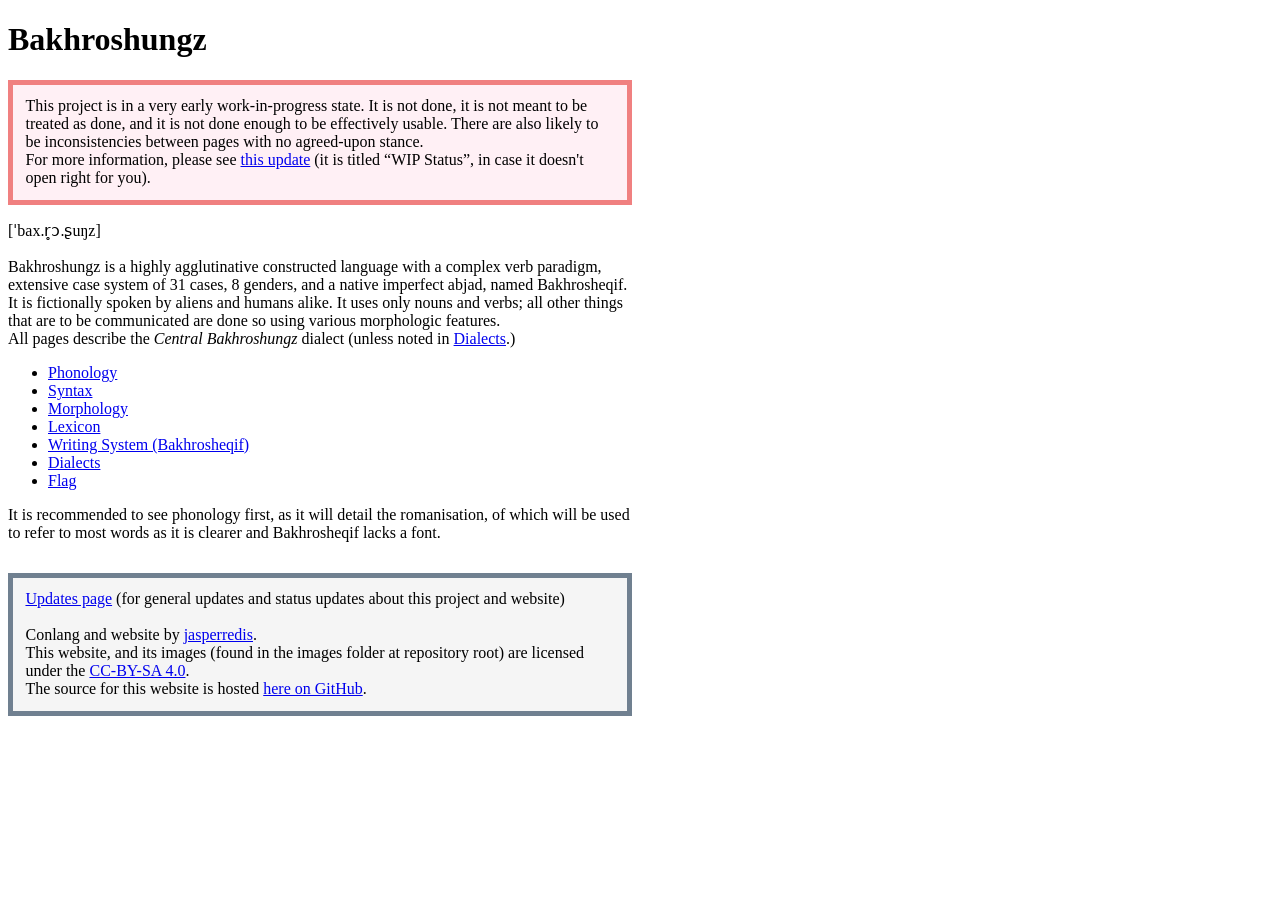
<file: index.html>
<!DOCTYPE html>
<html lang="en">
<head>
  <meta charset="UTF-8">
  <title>Bakhroshungz</title>
  <link rel="stylesheet" href="styles.css">
</head>
<body>
  <main>
	<h1>Bakhroshungz</h1>
	<div class="warn">
	  This project is in a very early work-in-progress state.
	  It is not done, it is not meant to be treated as done,
	  and it is not done enough to be effectively usable.
	  There are also likely to be inconsistencies between
	  pages with no agreed-upon stance.<br>
	  For more information, please see
	  <a href="updates.html#wip">this update</a>
	  (it is titled “WIP Status”, in case it doesn't open right
	  for you).
	</div>
	<p>
	  [ˈbax.r̥ɔ.ʂuŋz]<br><br>
	  Bakhroshungz is a highly agglutinative constructed language with a complex verb paradigm,
	  extensive case system of 31 cases, 8 genders, and a native imperfect abjad, named Bakhrosheqif.
	  It is fictionally spoken by aliens and humans alike.
	  It uses only nouns and verbs; all other things that are to be communicated are done so using various morphologic features.<br>
	  All pages describe the <i>Central Bakhroshungz</i> dialect
	  (unless noted in <a href="dialects.html">Dialects</a>.)
	</p>
	<ul>
	  <li><a href="phonology.html">Phonology</a></li>
	  <li><a href="syntax.html">Syntax</a></li>
	  <li><a href="morphology.html">Morphology</a></li> 
	  <li><a href="lexicon.html">Lexicon</a></li>
	  <li><a href="bakhrosheqif.html">Writing System (Bakhrosheqif)</a></li>
	  <li><a href="dialects.html">Dialects</a></li>
	  <li><a href="flag.html">Flag</a></li>
	</ul>
	<p>
	  It is recommended to see phonology first, as it will detail the romanisation,
	  of which will be used to refer to most words as it is clearer and Bakhrosheqif lacks a font.
	</p>
  </main>

  <footer>
	<p>
      <a href="updates.html">Updates page</a> (for general updates and status updates about this project and website)<br><br>
      Conlang and website by <a href="https://www.jasperredis.net">jasperredis</a>.<br>
      This website, and its images (found in the images folder at repository root) are licensed under the
      <a href="https://creativecommons.org/licenses/by-sa/4.0/legalcode.en">CC-BY-SA 4.0</a>.<br>
      The source for this website is hosted <a href="https://github.com/Jasperredis/Bakhroshungz">here on GitHub</a>.
	</p>
  </footer>
</body>
</html>
</file>
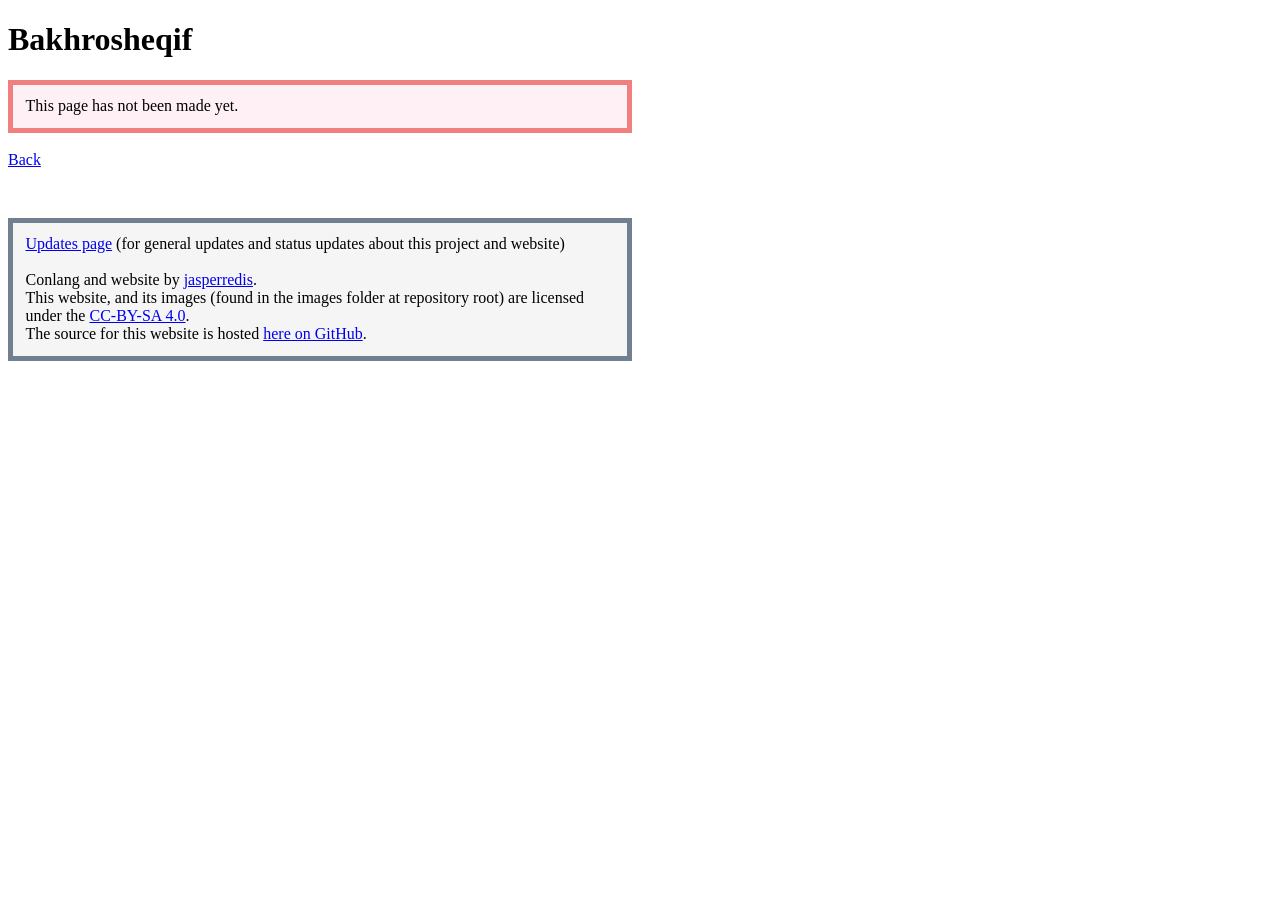
<file: bakhrosheqif.html>
<!DOCTYPE html>
<html lang="en">
<head>
  <meta charset="UTF-8">
  <title>Bakhroshungz | Bakhrosheqif</title>
  <link rel="stylesheet" href="styles.css">
</head>
<body>
  <main>
	<h1>Bakhrosheqif</h1>
	<div class="warn">
      This page has not been made yet.
	</div><br>
	<a href="index.html">Back</a><br><br>
  </main>
  
  <footer>
	<p>
      <a href="updates.html">Updates page</a> (for general updates and status updates about this project and website)<br><br>
      Conlang and website by <a href="https://www.jasperredis.net">jasperredis</a>.<br>
      This website, and its images (found in the images folder at repository root) are licensed under the
      <a href="https://creativecommons.org/licenses/by-sa/4.0/legalcode.en">CC-BY-SA 4.0</a>.<br>
      The source for this website is hosted <a href="https://github.com/Jasperredis/Bakhroshungz">here on GitHub</a>.
	</p>
  </footer>
</body>
</html>
</file>
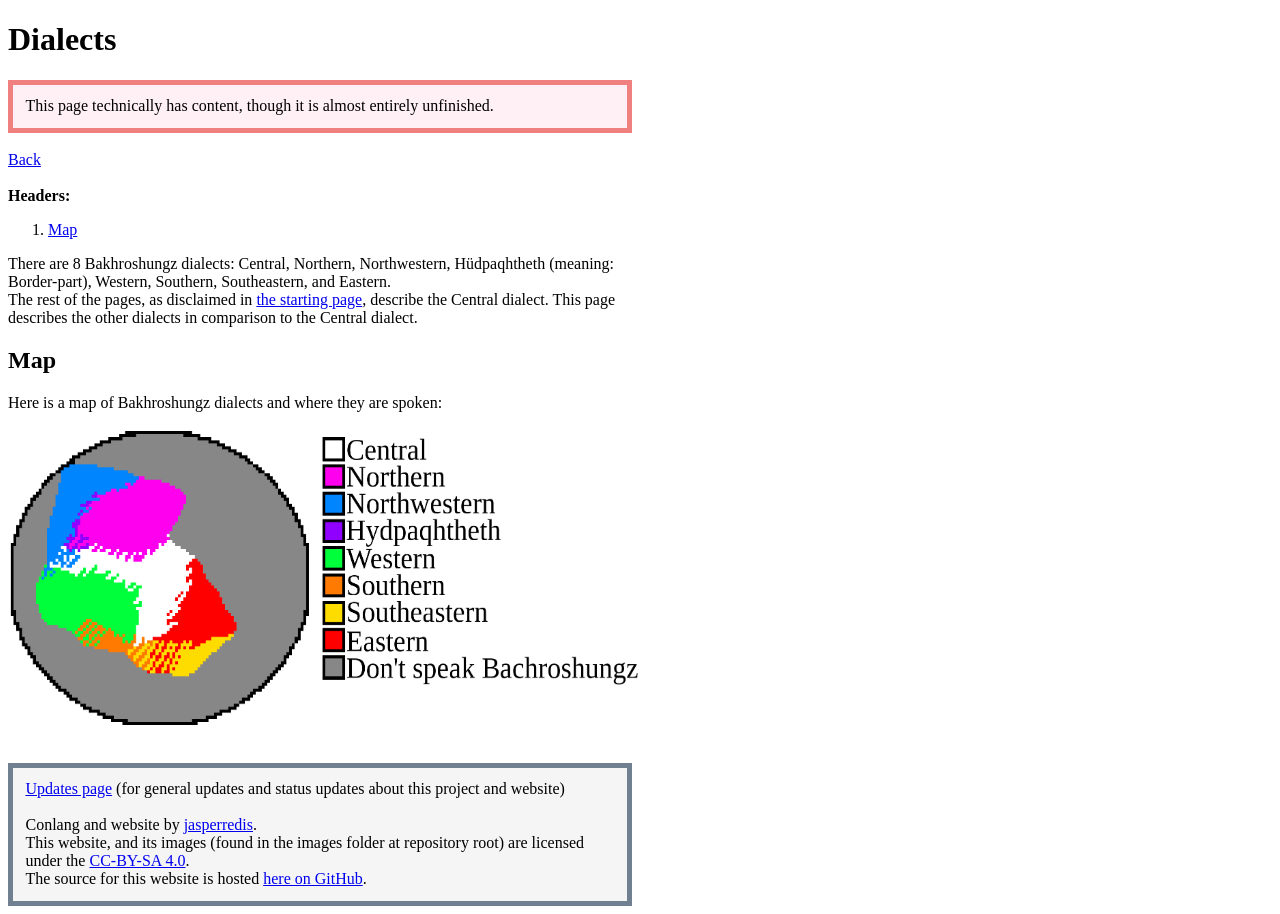
<file: dialects.html>
<!DOCTYPE html>
<html lang="en">
<head>
  <meta charset="UTF-8">
  <title>Bakhroshungz | Dialects</title>
  <link rel="stylesheet" href="styles.css">
</head>
<body>
  <main>
	<h1>Dialects</h1>
	<div class="warn">
      This page technically has content,
      though it is almost entirely unfinished.
	</div><br>
	<a href="index.html">Back</a><br><br>
	<strong>Headers:</strong>
	<ol>
      <li><a href="#map">Map</a></li>
	</ol>
	<p>
      There are 8 Bakhroshungz dialects:
      Central, Northern, Northwestern, Hüdpaqhtheth (meaning: Border-part), Western, Southern, Southeastern, and Eastern.<br>
      The rest of the pages, as disclaimed in <a href="index.html">the starting page</a>, describe the Central dialect.
      This page describes the other dialects in comparison to the Central dialect.
	</p>
	<h2 id="map">Map</h2>
	<p>Here is a map of Bakhroshungz dialects and where they are spoken:</p>
	<img src="./images/dialects-map.png" height="300px">
  </main>

  <footer>
	<p>
      <a href="updates.html">Updates page</a> (for general updates and status updates about this project and website)<br><br>
      Conlang and website by <a href="https://www.jasperredis.net">jasperredis</a>.<br>
      This website, and its images (found in the images folder at repository root) are licensed under the
      <a href="https://creativecommons.org/licenses/by-sa/4.0/legalcode.en">CC-BY-SA 4.0</a>.<br>
      The source for this website is hosted <a href="https://github.com/Jasperredis/Bakhroshungz">here on GitHub</a>.
	</p>
  </footer>
</body>
</html>
</file>
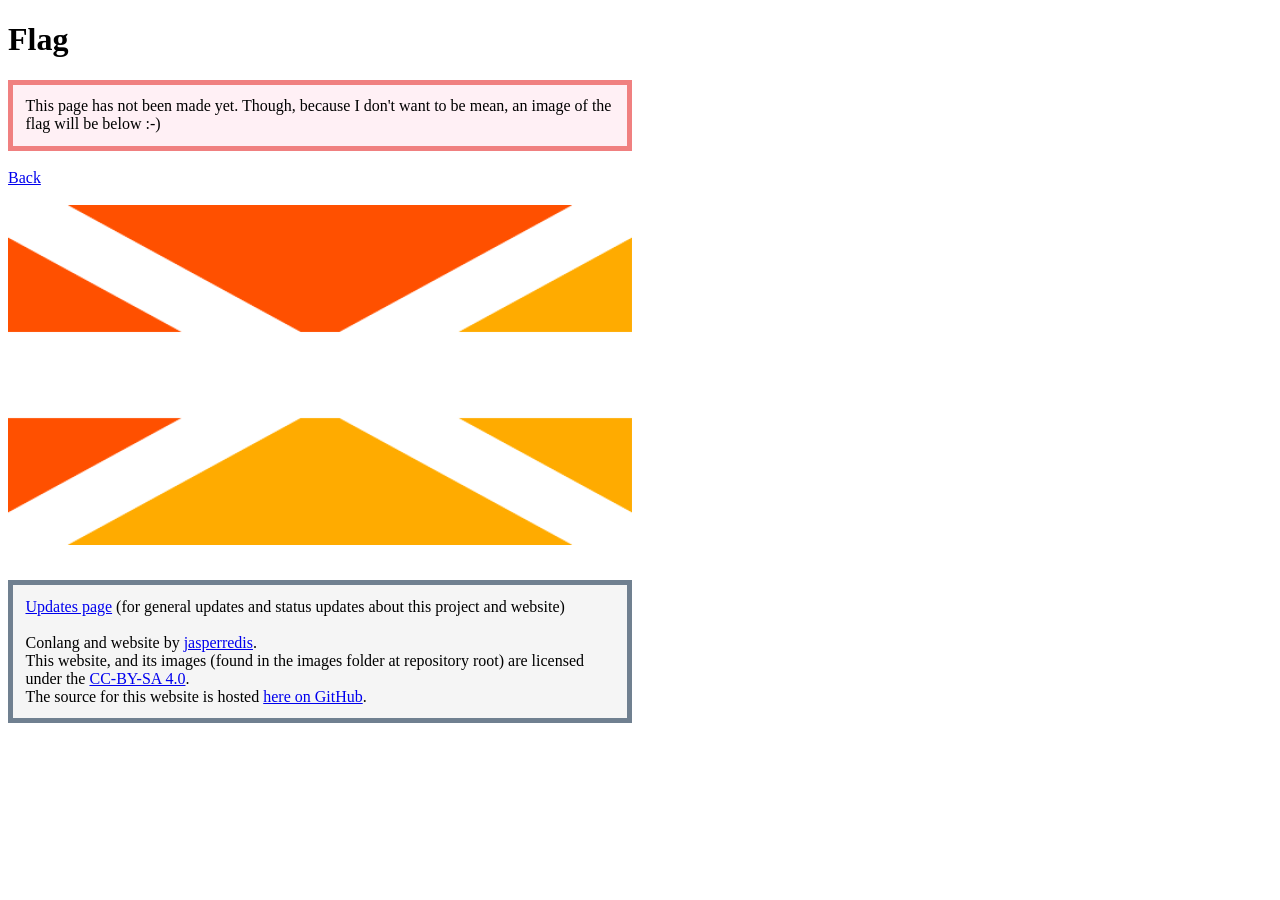
<file: flag.html>
<!DOCTYPE html>
<html lang="en">
<head>
  <meta charset="UTF-8">
  <title>Bakhroshungz | Flag</title>
  <link rel="stylesheet" href="styles.css">
</head>
<body>
  <main>
	<h1>Flag</h1>
	<div class="warn">
      This page has not been made yet.
      Though, because I don't want to be mean,
      an image of the flag will be below :-)
	</div><br>
	<a href="index.html">Back</a><br><br>
	<img src="images/flag.png" width="100%;">
  </main>

  <footer>
	<p>
      <a href="updates.html">Updates page</a> (for general updates and status updates about this project and website)<br><br>
      Conlang and website by <a href="https://www.jasperredis.net">jasperredis</a>.<br>
      This website, and its images (found in the images folder at repository root) are licensed under the
      <a href="https://creativecommons.org/licenses/by-sa/4.0/legalcode.en">CC-BY-SA 4.0</a>.<br>
      The source for this website is hosted <a href="https://github.com/Jasperredis/Bakhroshungz">here on GitHub</a>.
	</p>
  </footer>
</body>
</html>
</file>
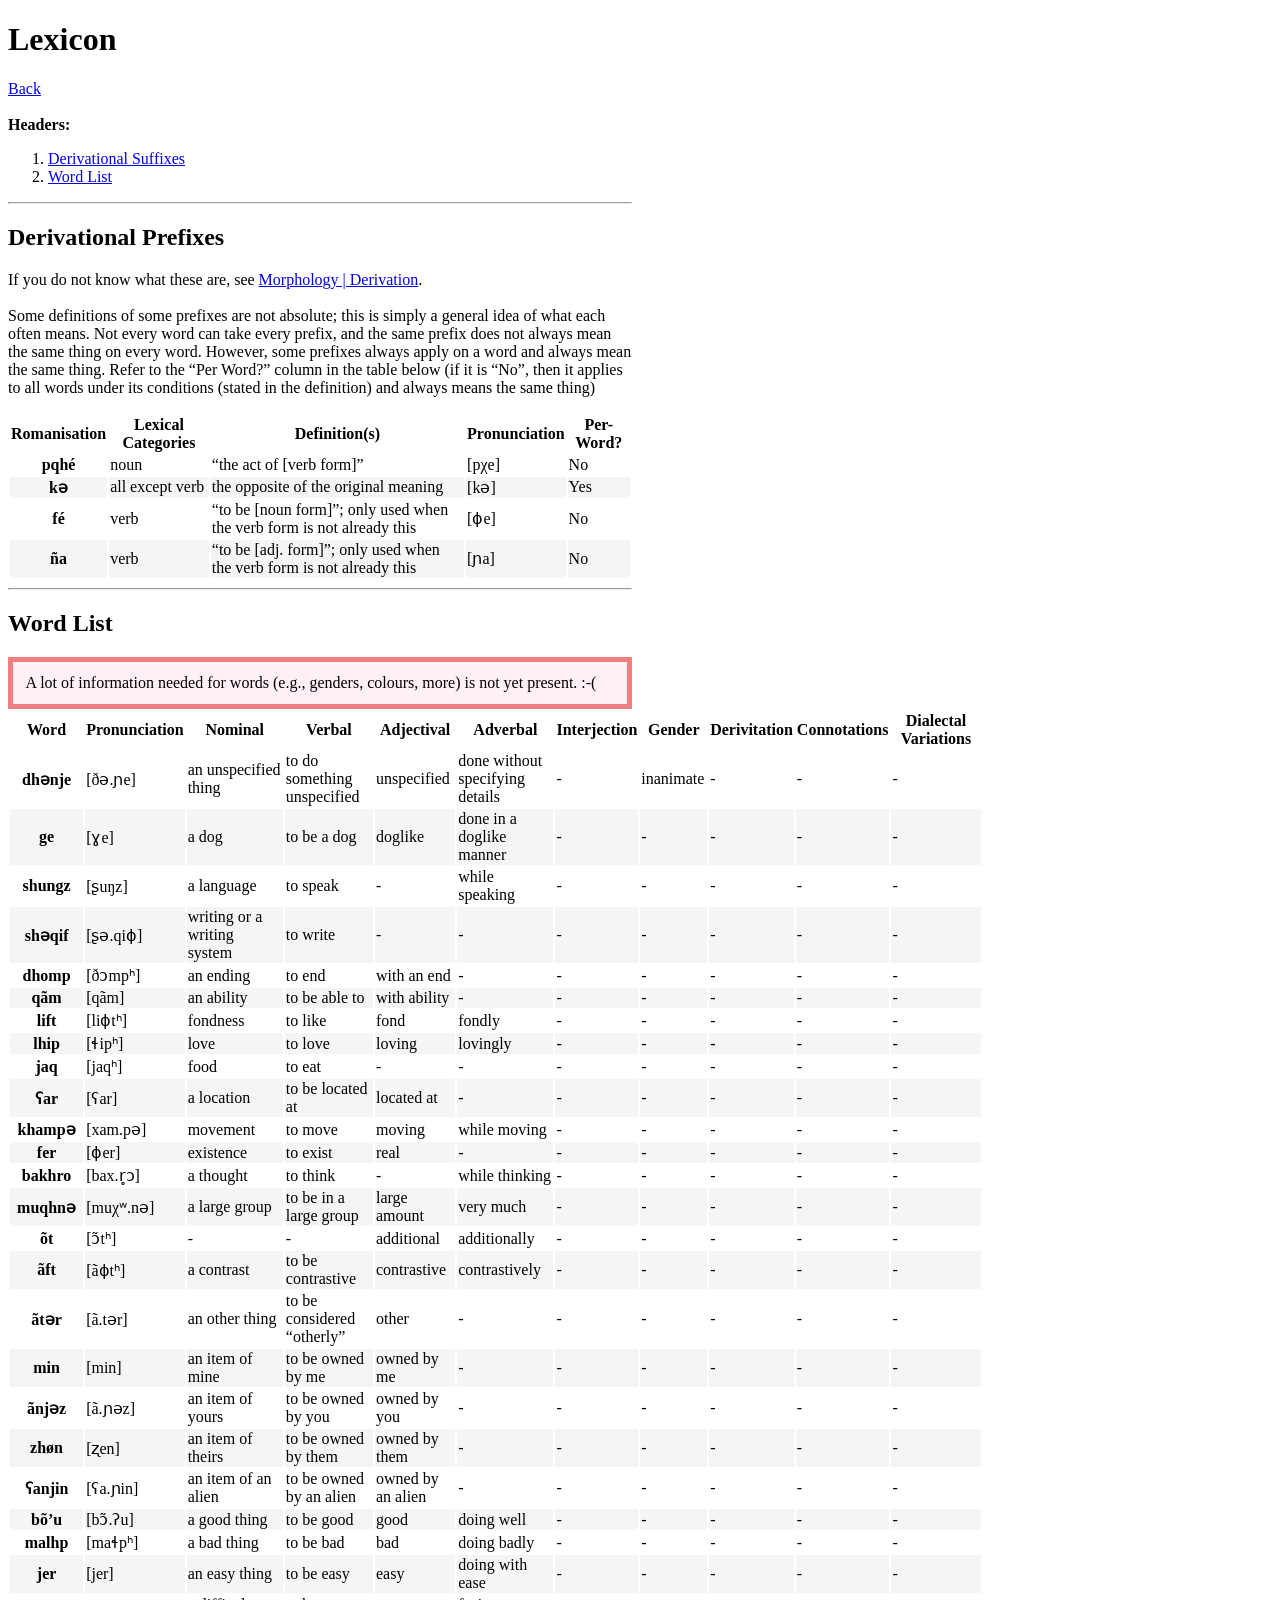
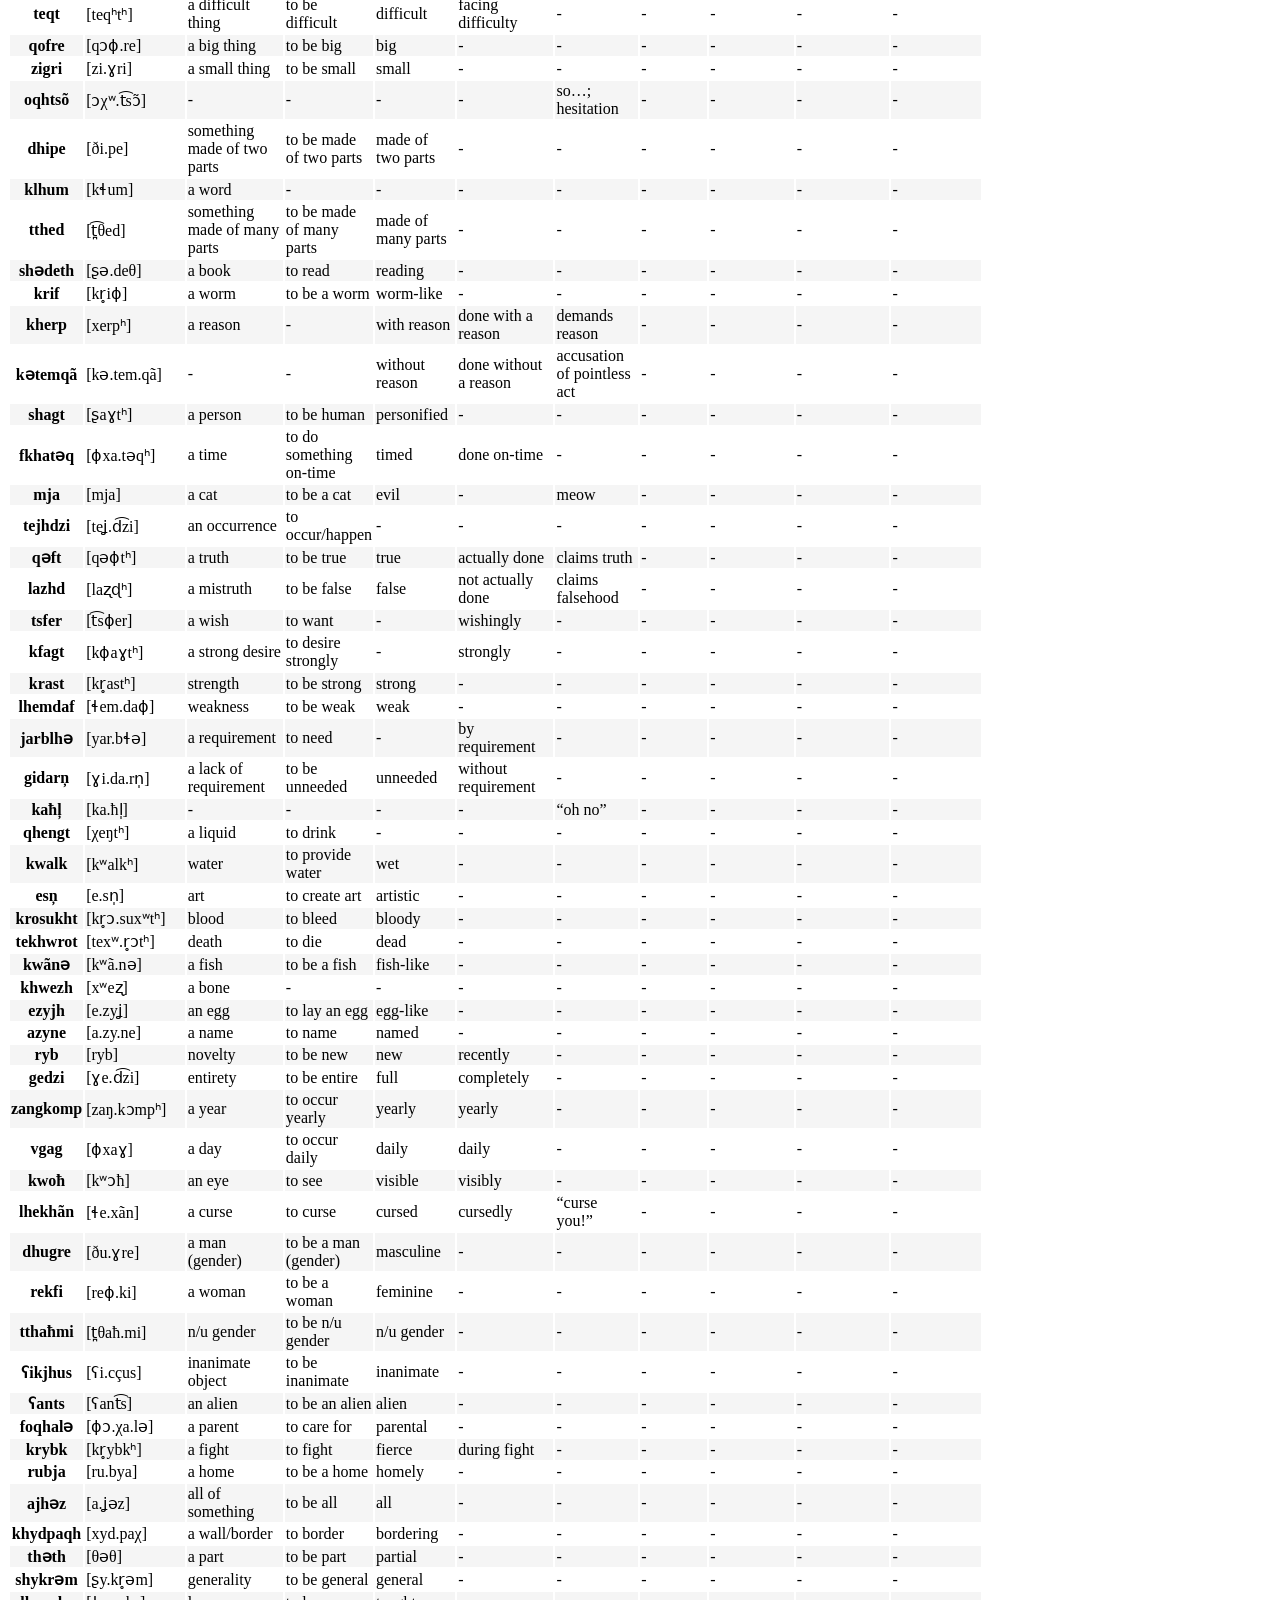
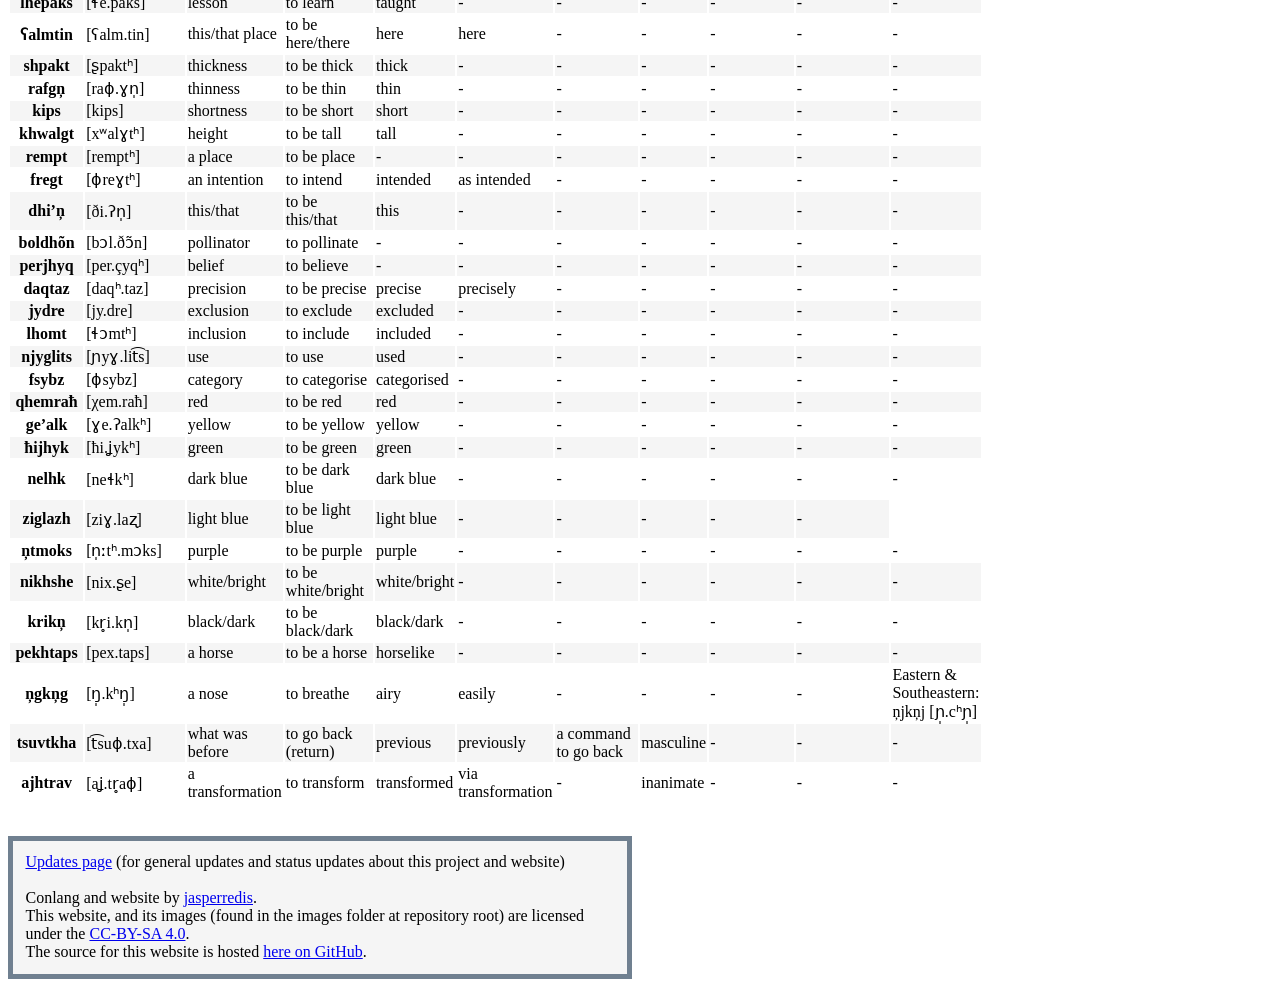
<file: lexicon.html>
<!DOCTYPE html>
<html lang="en">
<head>
  <meta charset="UTF-8">
  <title>Bakhroshungz | Lexicon</title>
  <link rel="stylesheet" href="styles.css">
</head>
<body>
  <main>
	<h1>Lexicon</h1>
	<a href="index.html">Back</a><br><br>
	<strong>Headers:</strong>
	<ol>
	  <li><a href="#derivational">Derivational Suffixes</a></li>
	  <li><a href="#wordlist">Word List</a></li>
	</ol>
	<hr>

	<h2 id="derivational">Derivational Prefixes</h2>
	<p>
	  If you do not know what these are, see <a href="morphology.html#derivation">Morphology | Derivation</a>.<br><br>
	  Some definitions of some prefixes are not absolute; this is simply a general idea of what each often means.
	  Not every word can take every prefix, and the same prefix does not always mean the same thing on every word.
	  However, some prefixes always apply on a word and always mean the same thing.
	  Refer to the “Per Word?” column in the table below
	  (if it is “No”, then it applies to all words under its conditions (stated in the definition) and always means the same thing)
	</p>
	<table>
	  <thead>
		<tr>
		  <th>Romanisation</th>
		  <th>Lexical Categories</th>
		  <th>Definition(s)</th>
		  <th>Pronunciation</th>
		  <th>Per-Word?</th>
		</tr>
	  </thead>
	  <tbody>
		<tr><th>pqhé</th><td>noun</td><td>“the act of [verb form]”</td><td>[pχe]</td><td>No</td></tr>
		<tr><th>kə</th><td>all except verb</td><td>the opposite of the original meaning</td><td>[kə]</td><td>Yes</td></tr>
		<tr><th>fé</th><td>verb</td><td>“to be [noun form]”; only used when the verb form is not already this</td><td>[ɸe]</td><td>No</td></tr>
		<tr><th>ña</th><td>verb</td><td>“to be [adj. form]”; only used when the verb form is not already this</td><td>[ɲa]</td><td>No</td></tr>
	  </tbody>
	</table>
	<hr>

	<h2 id="wordlist">Word List</h2>
	<div class="warn">
	  A lot of information needed for words (e.g., genders, colours, more) is not yet present. :-(
	</div>
	<table>
	  <thead>
		<tr>
		  <th>Word</th>
		  <th>Pronunciation</th>
		  <th>Nominal</th>
		  <th>Verbal</th>
		  <th>Adjectival</th>
		  <th>Adverbal</th>
		  <th>Interjection</th>
		  <th>Gender</th>
		  <th>Derivitation</th>
		  <th>Connotations</th>
		  <th>Dialectal Variations</th>
		</tr>
	  </thead>
	  <tbody>
		<tr><th>dhənje</th><td>[ðə.ɲe]</td><td>an unspecified thing</td><td>to do something unspecified</td><td>unspecified</td><td>done without specifying details</td><td>-</td><td>inanimate</td><td>-</td><td>-</td><td>-</td></tr>
		<tr><th>ge</th><td>[ɣe]</td><td>a dog</td><td>to be a dog</td><td>doglike</td><td>done in a doglike manner</td><td>-</td><td>-</td><td>-</td><td>-</td><td>-</td></tr>
		<tr><th>shungz</th><td>[ʂuŋz]</td><td>a language</td><td>to speak</td><td>-</td><td>while speaking</td><td>-</td><td>-</td><td>-</td><td>-</td><td>-</td></tr>
		<tr><th>shəqif</th><td>[ʂə.qiɸ]</td><td>writing or a writing system</td><td>to write</td><td>-</td><td>-</td><td>-</td><td>-</td><td>-</td><td>-</td><td>-</td></tr>
		<tr><th>dhomp</th><td>[ðɔmpʰ]</td><td>an ending</td><td>to end</td><td>with an end</td><td>-</td><td>-</td><td>-</td><td>-</td><td>-</td><td>-</td></tr>
		<tr><th>qãm</th><td>[qãm]</td><td>an ability</td><td>to be able to</td><td>with ability</td><td>-</td><td>-</td><td>-</td><td>-</td><td>-</td><td>-</td></tr>
		<tr><th>lift</th><td>[liɸtʰ]</td><td>fondness</td><td>to like</td><td>fond</td><td>fondly</td><td>-</td><td>-</td><td>-</td><td>-</td><td>-</td></tr>
		<tr><th>lhip</th><td>[ɬipʰ]</td><td>love</td><td>to love</td><td>loving</td><td>lovingly</td><td>-</td><td>-</td><td>-</td><td>-</td><td>-</td></tr>
		<tr><th>jaq</th><td>[jaqʰ]</td><td>food</td><td>to eat</td><td>-</td><td>-</td><td>-</td><td>-</td><td>-</td><td>-</td><td>-</td></tr>
		<tr><th>ʕar</th><td>[ʕar]</td><td>a location</td><td>to be located at</td><td>located at</td><td>-</td><td>-</td><td>-</td><td>-</td><td>-</td><td>-</td></tr>
		<tr><th>khampə</th><td>[xam.pə]</td><td>movement</td><td>to move</td><td>moving</td><td>while moving</td><td>-</td><td>-</td><td>-</td><td>-</td><td>-</td></tr>
		<tr><th>fer</th><td>[ɸer]</td><td>existence</td><td>to exist</td><td>real</td><td>-</td><td>-</td><td>-</td><td>-</td><td>-</td><td>-</td></tr>
		<tr><th>bakhro</th><td>[bax.r̥ɔ]</td><td>a thought</td><td>to think</td><td>-</td><td>while thinking</td><td>-</td><td>-</td><td>-</td><td>-</td><td>-</td></tr>
		<tr><th>muqhnə</th><td>[muχʷ.nə]</td><td>a large group</td><td>to be in a large group</td><td>large amount</td><td>very much</td><td>-</td><td>-</td><td>-</td><td>-</td><td>-</td></tr>
		<tr><th>õt</th><td>[ɔ̃tʰ]</td><td>-</td><td>-</td><td>additional</td><td>additionally</td><td>-</td><td>-</td><td>-</td><td>-</td><td>-</td></tr>
		<tr><th>ãft</th><td>[ãɸtʰ]</td><td>a contrast</td><td>to be contrastive</td><td>contrastive</td><td>contrastively</td><td>-</td><td>-</td><td>-</td><td>-</td><td>-</td></tr>
		<tr><th>ãtər</th><td>[ã.tər]</td><td>an other thing</td><td>to be considered “otherly”</td><td>other</td><td>-</td><td>-</td><td>-</td><td>-</td><td>-</td><td>-</td></tr>
		<tr><th>min</th><td>[min]</td><td>an item of mine</td><td>to be owned by me</td><td>owned by me</td><td>-</td><td>-</td><td>-</td><td>-</td><td>-</td><td>-</td></tr>
		<tr><th>ãnjəz</th><td>[ã.ɲəz]</td><td>an item of yours</td><td>to be owned by you</td><td>owned by you</td><td>-</td><td>-</td><td>-</td><td>-</td><td>-</td><td>-</td></tr>
		<tr><th>zhøn</th><td>[ʐen]</td><td>an item of theirs</td><td>to be owned by them</td><td>owned by them</td><td>-</td><td>-</td><td>-</td><td>-</td><td>-</td><td>-</td></tr>
		<tr><th>ʕanjin</th><td>[ʕa.ɲin]</td><td>an item of an alien</td><td>to be owned by an alien</td><td>owned by an alien</td><td>-</td><td>-</td><td>-</td><td>-</td><td>-</td><td>-</td></tr>
		<tr><th>bõ’u</th><td>[bɔ̃.ʔu]</td><td>a good thing</td><td>to be good</td><td>good</td><td>doing well</td><td>-</td><td>-</td><td>-</td><td>-</td><td>-</td></tr>
		<tr><th>malhp</th><td>[maɬpʰ]</td><td>a bad thing</td><td>to be bad</td><td>bad</td><td>doing badly</td><td>-</td><td>-</td><td>-</td><td>-</td><td>-</td></tr>
		<tr><th>jer</th><td>[jer]</td><td>an easy thing</td><td>to be easy</td><td>easy</td><td>doing with ease</td><td>-</td><td>-</td><td>-</td><td>-</td><td>-</td></tr>
		<tr><th>teqt</th><td>[teqʰtʰ]</td><td>a difficult thing</td><td>to be difficult</td><td>difficult</td><td>facing difficulty</td><td>-</td><td>-</td><td>-</td><td>-</td><td>-</td></tr>
		<tr><th>qofre</th><td>[qɔɸ.re]</td><td>a big thing</td><td>to be big</td><td>big</td><td>-</td><td>-</td><td>-</td><td>-</td><td>-</td><td>-</td></tr>
		<tr><th>zigri</th><td>[zi.ɣri]</td><td>a small thing</td><td>to be small</td><td>small</td><td>-</td><td>-</td><td>-</td><td>-</td><td>-</td><td>-</td></tr>
		<tr><th>oqhtsõ</th><td>[ɔχʷ.t͡sɔ̃]</td><td>-</td><td>-</td><td>-</td><td>-</td><td>so…; hesitation</td><td>-</td><td>-</td><td>-</td><td>-</td></tr>
		<tr><th>dhipe</th><td>[ði.pe]</td><td>something made of two parts</td><td>to be made of two parts</td><td>made of two parts</td><td>-</td><td>-</td><td>-</td><td>-</td><td>-</td><td>-</td></tr>
		<tr><th>klhum</th><td>[kɬum]</td><td>a word</td><td>-</td><td>-</td><td>-</td><td>-</td><td>-</td><td>-</td><td>-</td><td>-</td></tr>
		<tr><th>tthed</th><td>[t̪͡θed]</td><td>something made of many parts</td><td>to be made of many parts</td><td>made of many parts</td><td>-</td><td>-</td><td>-</td><td>-</td><td>-</td><td>-</td></tr>
		<tr><th>shədeth</th><td>[ʂə.deθ]</td><td>a book</td><td>to read</td><td>reading</td><td>-</td><td>-</td><td>-</td><td>-</td><td>-</td><td>-</td></tr>
		<tr><th>krif</th><td>[kr̥iɸ]</td><td>a worm</td><td>to be a worm</td><td>worm-like</td><td>-</td><td>-</td><td>-</td><td>-</td><td>-</td><td>-</td></tr>
		<tr><th>kherp</th><td>[xerpʰ]</td><td>a reason</td><td>-</td><td>with reason</td><td>done with a reason</td><td>demands reason</td><td>-</td><td>-</td><td>-</td><td>-</td></tr>
		<tr><th>kətemqã</th><td>[kə.tem.qã]</td><td>-</td><td>-</td><td>without reason</td><td>done without a reason</td><td>accusation of pointless act</td><td>-</td><td>-</td><td>-</td><td>-</td></tr>
		<tr><th>shagt</th><td>[ʂaɣtʰ]</td><td>a person</td><td>to be human</td><td>personified</td><td>-</td><td>-</td><td>-</td><td>-</td><td>-</td><td>-</td></tr>
		<tr><th>fkhatəq</th><td>[ɸxa.təqʰ]</td><td>a time</td><td>to do something on-time</td><td>timed</td><td>done on-time</td><td>-</td><td>-</td><td>-</td><td>-</td><td>-</td></tr>
		<tr><th>mja</th><td>[mja]</td><td>a cat</td><td>to be a cat</td><td>evil</td><td>-</td><td>meow</td><td>-</td><td>-</td><td>-</td><td>-</td></tr>
		<tr><th>tejhdzi</th><td>[teʝ.d͡zi]</td><td>an occurrence</td><td>to occur/happen</td><td>-</td><td>-</td><td>-</td><td>-</td><td>-</td><td>-</td><td>-</td></tr>
		<tr><th>qəft</th><td>[qəɸtʰ]</td><td>a truth</td><td>to be true</td><td>true</td><td>actually done</td><td>claims truth</td><td>-</td><td>-</td><td>-</td><td>-</td></tr>
		<tr><th>lazhd</th><td>[laʐɖʰ]</td><td>a mistruth</td><td>to be false</td><td>false</td><td>not actually done</td><td>claims falsehood</td><td>-</td><td>-</td><td>-</td><td>-</td></tr>
		<tr><th>tsfer</th><td>[t͡sɸer]</td><td>a wish</td><td>to want</td><td>-</td><td>wishingly</td><td>-</td><td>-</td><td>-</td><td>-</td><td>-</td></tr>
		<tr><th>kfagt</th><td>[kɸaɣtʰ]</td><td>a strong desire</td><td>to desire strongly</td><td>-</td><td>strongly</td><td>-</td><td>-</td><td>-</td><td>-</td><td>-</td></tr>
		<tr><th>krast</th><td>[kr̥astʰ]</td><td>strength</td><td>to be strong</td><td>strong</td><td>-</td><td>-</td><td>-</td><td>-</td><td>-</td><td>-</td></tr>
		<tr><th>lhemdaf</th><td>[ɬem.daɸ]</td><td>weakness</td><td>to be weak</td><td>weak</td><td>-</td><td>-</td><td>-</td><td>-</td><td>-</td><td>-</td></tr>
		<tr><th>jarblhə</th><td>[yar.bɬə]</td><td>a requirement</td><td>to need</td><td>-</td><td>by requirement</td><td>-</td><td>-</td><td>-</td><td>-</td><td>-</td></tr>
		<tr><th>gidarņ</th><td>[ɣi.da.rn̩]</td><td>a lack of requirement</td><td>to be unneeded</td><td>unneeded</td><td>without requirement</td><td>-</td><td>-</td><td>-</td><td>-</td><td>-</td></tr>
		<tr><th>kaħļ</th><td>[ka.ħl̩]</td><td>-</td><td>-</td><td>-</td><td>-</td><td>“oh no”</td><td>-</td><td>-</td><td>-</td><td>-</td></tr>
		<tr><th>qhengt</th><td>[χeŋtʰ]</td><td>a liquid</td><td>to drink</td><td>-</td><td>-</td><td>-</td><td>-</td><td>-</td><td>-</td><td>-</td></tr>
		<tr><th>kwalk</th><td>[kʷalkʰ]</td><td>water</td><td>to provide water</td><td>wet</td><td>-</td><td>-</td><td>-</td><td>-</td><td>-</td><td>-</td></tr>
		<tr><th>esņ</th><td>[e.sn̩]</td><td>art</td><td>to create art</td><td>artistic</td><td>-</td><td>-</td><td>-</td><td>-</td><td>-</td><td>-</td></tr>
		<tr><th>krosukht</th><td>[kr̥ɔ.suxʷtʰ]</td><td>blood</td><td>to bleed</td><td>bloody</td><td>-</td><td>-</td><td>-</td><td>-</td><td>-</td><td>-</td></tr>
		<tr><th>tekhwrot</th><td>[texʷ.r̥ɔtʰ]</td><td>death</td><td>to die</td><td>dead</td><td>-</td><td>-</td><td>-</td><td>-</td><td>-</td><td>-</td></tr>
		<tr><th>kwãnə</th><td>[kʷã.nə]</td><td>a fish</td><td>to be a fish</td><td>fish-like</td><td>-</td><td>-</td><td>-</td><td>-</td><td>-</td><td>-</td></tr>
		<tr><th>khwezh</th><td>[xʷeʐ]</td><td>a bone</td><td>-</td><td>-</td><td>-</td><td>-</td><td>-</td><td>-</td><td>-</td><td>-</td></tr>
		<tr><th>ezyjh</th><td>[e.zyʝ]</td><td>an egg</td><td>to lay an egg</td><td>egg-like</td><td>-</td><td>-</td><td>-</td><td>-</td><td>-</td><td>-</td></tr>
		<tr><th>azyne</th><td>[a.zy.ne]</td><td>a name</td><td>to name</td><td>named</td><td>-</td><td>-</td><td>-</td><td>-</td><td>-</td><td>-</td></tr>
		<tr><th>ryb</th><td>[ryb]</td><td>novelty</td><td>to be new</td><td>new</td><td>recently</td><td>-</td><td>-</td><td>-</td><td>-</td><td>-</td></tr>
		<tr><th>gedzi</th><td>[ɣe.d͡zi]</td><td>entirety</td><td>to be entire</td><td>full</td><td>completely</td><td>-</td><td>-</td><td>-</td><td>-</td><td>-</td></tr>
		<tr><th>zangkomp</th><td>[zaŋ.kɔmpʰ]</td><td>a year</td><td>to occur yearly</td><td>yearly</td><td>yearly</td><td>-</td><td>-</td><td>-</td><td>-</td><td>-</td></tr>
		<tr><th>vgag</th><td>[ɸxaɣ]</td><td>a day</td><td>to occur daily</td><td>daily</td><td>daily</td><td>-</td><td>-</td><td>-</td><td>-</td><td>-</td></tr>
		<tr><th>kwoħ</th><td>[kʷɔħ]</td><td>an eye</td><td>to see</td><td>visible</td><td>visibly</td><td>-</td><td>-</td><td>-</td><td>-</td><td>-</td></tr>
		<tr><th>lhekhãn</th><td>[ɬe.xãn]</td><td>a curse</td><td>to curse</td><td>cursed</td><td>cursedly</td><td>“curse you!”</td><td>-</td><td>-</td><td>-</td><td>-</td></tr>
		<tr><th>dhugre</th><td>[ðu.ɣre]</td><td>a man (gender)</td><td>to be a man (gender)</td><td>masculine</td><td>-</td><td>-</td><td>-</td><td>-</td><td>-</td><td>-</td></tr>
		<tr><th>rekfi</th><td>[reɸ.ki]</td><td>a woman</td><td>to be a woman</td><td>feminine</td><td>-</td><td>-</td><td>-</td><td>-</td><td>-</td><td>-</td></tr>
		<tr><th>tthaħmi</th><td>[t̪θaħ.mi]</td><td>n/u gender</td><td>to be n/u gender</td><td>n/u gender</td><td>-</td><td>-</td><td>-</td><td>-</td><td>-</td><td>-</td></tr>
		<tr><th>ʕikjhus</th><td>[ʕi.cçus]</td><td>inanimate object</td><td>to be inanimate</td><td>inanimate</td><td>-</td><td>-</td><td>-</td><td>-</td><td>-</td><td>-</td></tr>
		<tr><th>ʕants</th><td>[ʕant͡s]</td><td>an alien</td><td>to be an alien</td><td>alien</td><td>-</td><td>-</td><td>-</td><td>-</td><td>-</td><td>-</td></tr>
		<tr><th>foqhalə</th><td>[ɸɔ.χa.lə]</td><td>a parent</td><td>to care for</td><td>parental</td><td>-</td><td>-</td><td>-</td><td>-</td><td>-</td><td>-</td></tr>
		<tr><th>krybk</th><td>[kr̥ybkʰ]</td><td>a fight</td><td>to fight</td><td>fierce</td><td>during fight</td><td>-</td><td>-</td><td>-</td><td>-</td><td>-</td></tr>
		<tr><th>rubja</th><td>[ru.bya]</td><td>a home</td><td>to be a home</td><td>homely</td><td>-</td><td>-</td><td>-</td><td>-</td><td>-</td><td>-</td></tr>
		<tr><th>ajhəz</th><td>[a.ʝəz]</td><td>all of something</td><td>to be all</td><td>all</td><td>-</td><td>-</td><td>-</td><td>-</td><td>-</td><td>-</td></tr>
		<tr><th>khydpaqh</th><td>[xyd.paχ]</td><td>a wall/border</td><td>to border</td><td>bordering</td><td>-</td><td>-</td><td>-</td><td>-</td><td>-</td><td>-</td></tr>
		<tr><th>thəth</th><td>[θəθ]</td><td>a part</td><td>to be part</td><td>partial</td><td>-</td><td>-</td><td>-</td><td>-</td><td>-</td><td>-</td></tr>
		<tr><th>shykrəm</th><td>[ʂy.kr̥əm]</td><td>generality</td><td>to be general</td><td>general</td><td>-</td><td>-</td><td>-</td><td>-</td><td>-</td><td>-</td></tr>
		<tr><th>lhepaks</th><td>[ɬe.paks]</td><td>lesson</td><td>to learn</td><td>taught</td><td>-</td><td>-</td><td>-</td><td>-</td><td>-</td><td>-</td></tr>
		<tr><th>ʕalmtin</th><td>[ʕalm.tin]</td><td>this/that place</td><td>to be here/there</td><td>here</td><td>here</td><td>-</td><td>-</td><td>-</td><td>-</td><td>-</td></tr>
		<tr><th>shpakt</th><td>[ʂpaktʰ]</td><td>thickness</td><td>to be thick</td><td>thick</td><td>-</td><td>-</td><td>-</td><td>-</td><td>-</td><td>-</td></tr>
		<tr><th>rafgņ</th><td>[raɸ.ɣn̩]</td><td>thinness</td><td>to be thin</td><td>thin</td><td>-</td><td>-</td><td>-</td><td>-</td><td>-</td><td>-</td></tr>
		<tr><th>kips</th><td>[kips]</td><td>shortness</td><td>to be short</td><td>short</td><td>-</td><td>-</td><td>-</td><td>-</td><td>-</td><td>-</td></tr>
		<tr><th>khwalgt</th><td>[xʷalɣtʰ]</td><td>height</td><td>to be tall</td><td>tall</td><td>-</td><td>-</td><td>-</td><td>-</td><td>-</td><td>-</td></tr>
		<tr><th>rempt</th><td>[remptʰ]</td><td>a place</td><td>to be place</td><td>-</td><td>-</td><td>-</td><td>-</td><td>-</td><td>-</td><td>-</td></tr>
		<tr><th>fregt</th><td>[ɸreɣtʰ]</td><td>an intention</td><td>to intend</td><td>intended</td><td>as intended</td><td>-</td><td>-</td><td>-</td><td>-</td><td>-</td></tr>
		<tr><th>dhi’ņ</th><td>[ði.ʔn̩]</td><td>this/that</td><td>to be this/that</td><td>this</td><td>-</td><td>-</td><td>-</td><td>-</td><td>-</td><td>-</td></tr>
		<tr><th>boldhõn</th><td>[bɔl.ðɔ̃n]</td><td>pollinator</td><td>to pollinate</td><td>-</td><td>-</td><td>-</td><td>-</td><td>-</td><td>-</td><td>-</td></tr>
		<tr><th>perjhyq</th><td>[per.çyqʰ]</td><td>belief</td><td>to believe</td><td>-</td><td>-</td><td>-</td><td>-</td><td>-</td><td>-</td><td>-</td></tr>
		<tr><th>daqtaz</th><td>[daqʰ.taz]</td><td>precision</td><td>to be precise</td><td>precise</td><td>precisely</td><td>-</td><td>-</td><td>-</td><td>-</td><td>-</td></tr>
		<tr><th>jydre</th><td>[jy.dre]</td><td>exclusion</td><td>to exclude</td><td>excluded</td><td>-</td><td>-</td><td>-</td><td>-</td><td>-</td><td>-</td></tr>
		<tr><th>lhomt</th><td>[ɬɔmtʰ]</td><td>inclusion</td><td>to include</td><td>included</td><td>-</td><td>-</td><td>-</td><td>-</td><td>-</td><td>-</td></tr>
		<tr><th>njyglits</th><td>[ɲyɣ.lit͡s]</td><td>use</td><td>to use</td><td>used</td><td>-</td><td>-</td><td>-</td><td>-</td><td>-</td><td>-</td></tr>
		<tr><th>fsybz</th><td>[ɸsybz]</td><td>category</td><td>to categorise</td><td>categorised</td><td>-</td><td>-</td><td>-</td><td>-</td><td>-</td><td>-</td></tr>
		<tr><th>qhemraħ</th><td>[χem.raħ]</td><td>red</td><td>to be red</td><td>red</td><td>-</td><td>-</td><td>-</td><td>-</td><td>-</td><td>-</td></tr>
		<tr><th>ge’alk</th><td>[ɣe.ʔalkʰ]</td><td>yellow</td><td>to be yellow</td><td>yellow</td><td>-</td><td>-</td><td>-</td><td>-</td><td>-</td><td>-</td></tr>
		<tr><th>ħijhyk</th><td>[ħi.ʝykʰ]</td><td>green</td><td>to be green</td><td>green</td><td>-</td><td>-</td><td>-</td><td>-</td><td>-</td><td>-</td></tr>
		<tr><th>nelhk</th><td>[neɬkʰ]</td><td>dark blue</td><td>to be dark blue</td><td>dark blue</td><td>-</td><td>-</td><td>-</td><td>-</td><td>-</td><td>-</td></tr>
		<tr><th>ziglazh</th><td>[ziɣ.laʐ]</td><td>light blue</td><td>to be light blue</td><td>light blue</td><td>-</td><td>-</td><td>-</td><td>-</td><td>-</td></tr>
		<tr><th>ņtmoks</th><td>[n̩ːtʰ.mɔks]</td><td>purple</td><td>to be purple</td><td>purple</td><td>-</td><td>-</td><td>-</td><td>-</td><td>-</td><td>-</td></tr>
		<tr><th>nikhshe</th><td>[nix.ʂe]</td><td>white/bright</td><td>to be white/bright</td><td>white/bright</td><td>-</td><td>-</td><td>-</td><td>-</td><td>-</td><td>-</td></tr>
		<tr><th>krikņ</th><td>[kr̥i.kn̩]</td><td>black/dark</td><td>to be black/dark</td><td>black/dark</td><td>-</td><td>-</td><td>-</td><td>-</td><td>-</td><td>-</td></tr>
		<tr><th>pekhtaps</th><td>[pex.taps]</td><td>a horse</td><td>to be a horse</td><td>horselike</td><td>-</td><td>-</td><td>-</td><td>-</td><td>-</td><td>-</td></tr>
		<tr><th>ņgkņg</th><td>[ŋ̩.kʰŋ̩]</td><td>a nose</td><td>to breathe</td><td>airy</td><td>easily</td><td>-</td><td>-</td><td>-</td><td>-</td><td>Eastern & Southeastern: ņjkņj [ɲ̩.cʰɲ̩]</td></tr>
		<tr><th>tsuvtkha</th><td>[t͡suɸ.txa]</td><td>what was before</td><td>to go back (return)</td><td>previous</td><td>previously</td><td>a command to go back</td><td>masculine</td><td>-</td><td>-</td><td>-</td></tr>
		<tr><th>ajhtrav</th><td>[aʝ.tr̥aɸ]</td><td>a transformation</td><td>to transform</td><td>transformed</td><td>via transformation</td><td>-</td><td>inanimate</td><td>-</td><td>-</td><td>-</td></tr>
	  </tbody>
	</table>
  </main>

  <footer>
	<p>
      <a href="updates.html">Updates page</a> (for general updates and status updates about this project and website)<br><br>
      Conlang and website by <a href="https://www.jasperredis.net">jasperredis</a>.<br>
      This website, and its images (found in the images folder at repository root) are licensed under the
      <a href="https://creativecommons.org/licenses/by-sa/4.0/legalcode.en">CC-BY-SA 4.0</a>.<br>
      The source for this website is hosted <a href="https://github.com/Jasperredis/Bakhroshungz">here on GitHub</a>.
	</p>
  </footer>
</body>
</html>
</file>
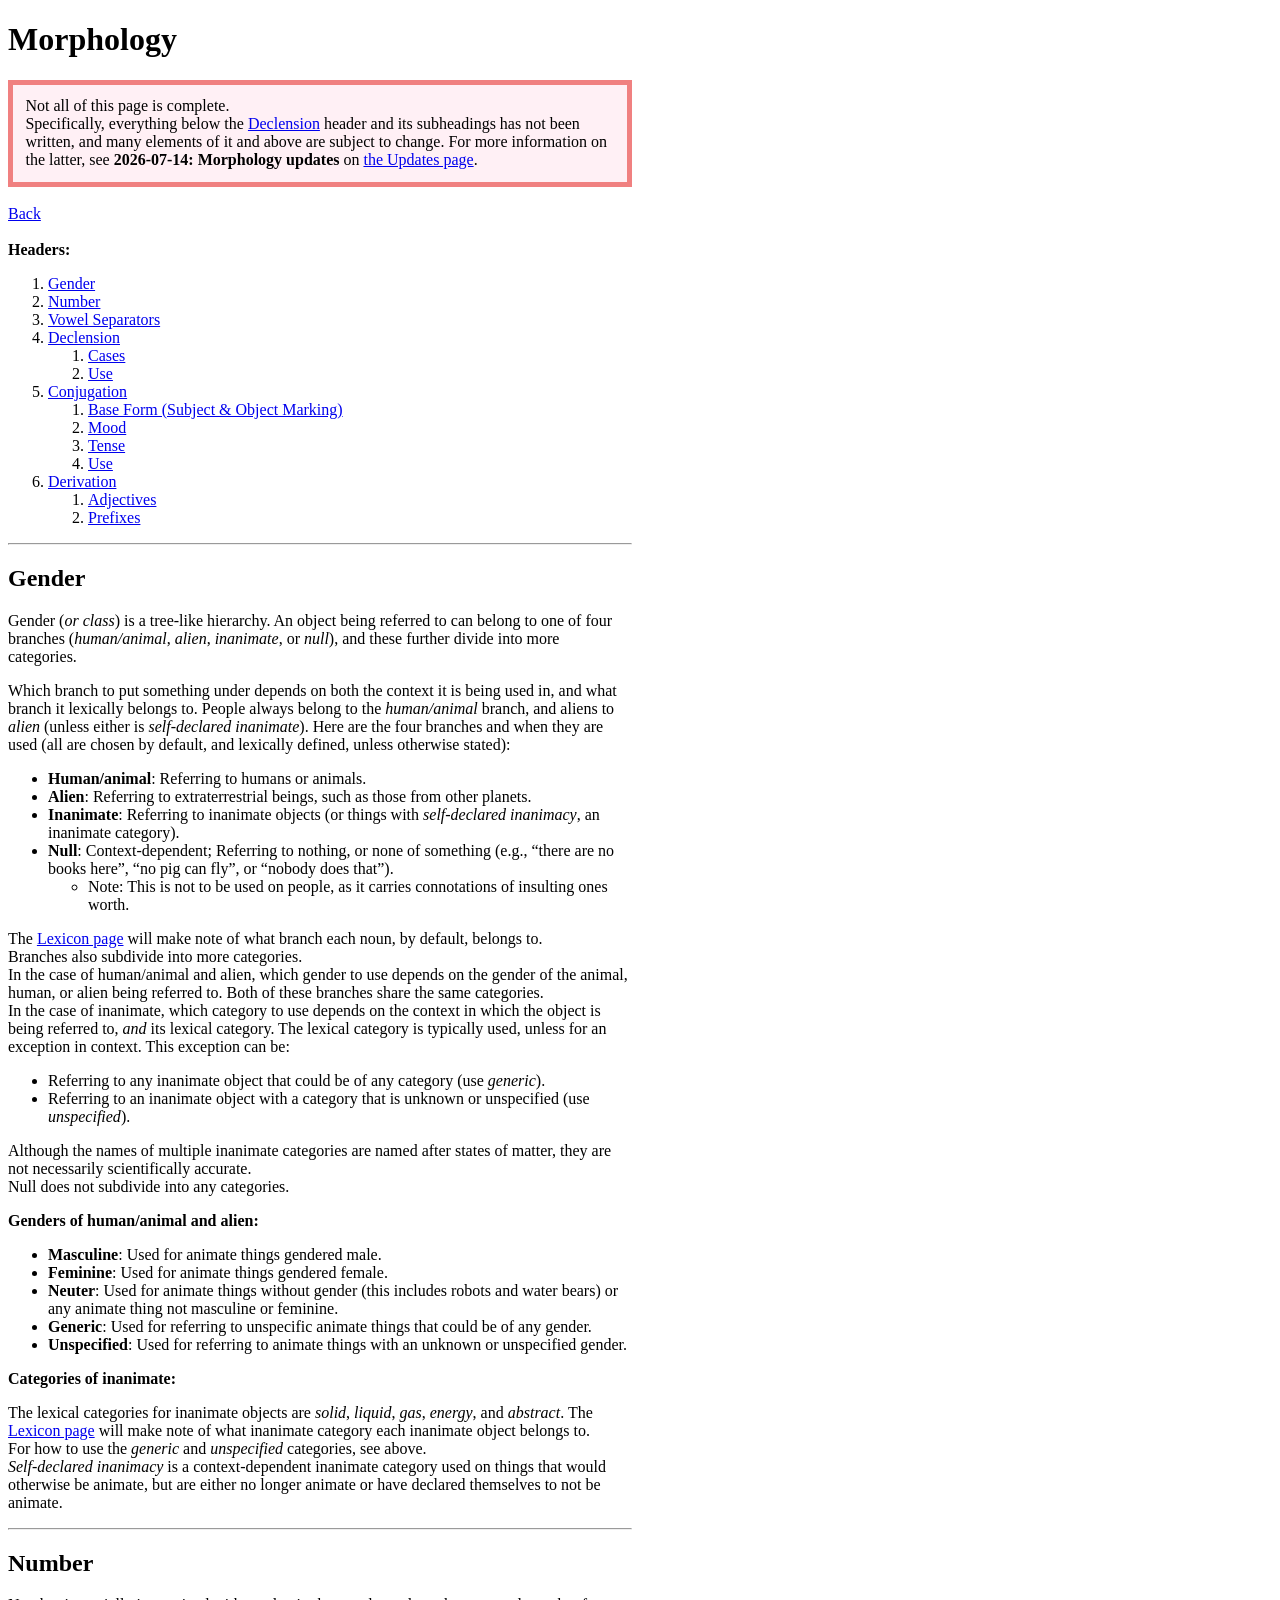
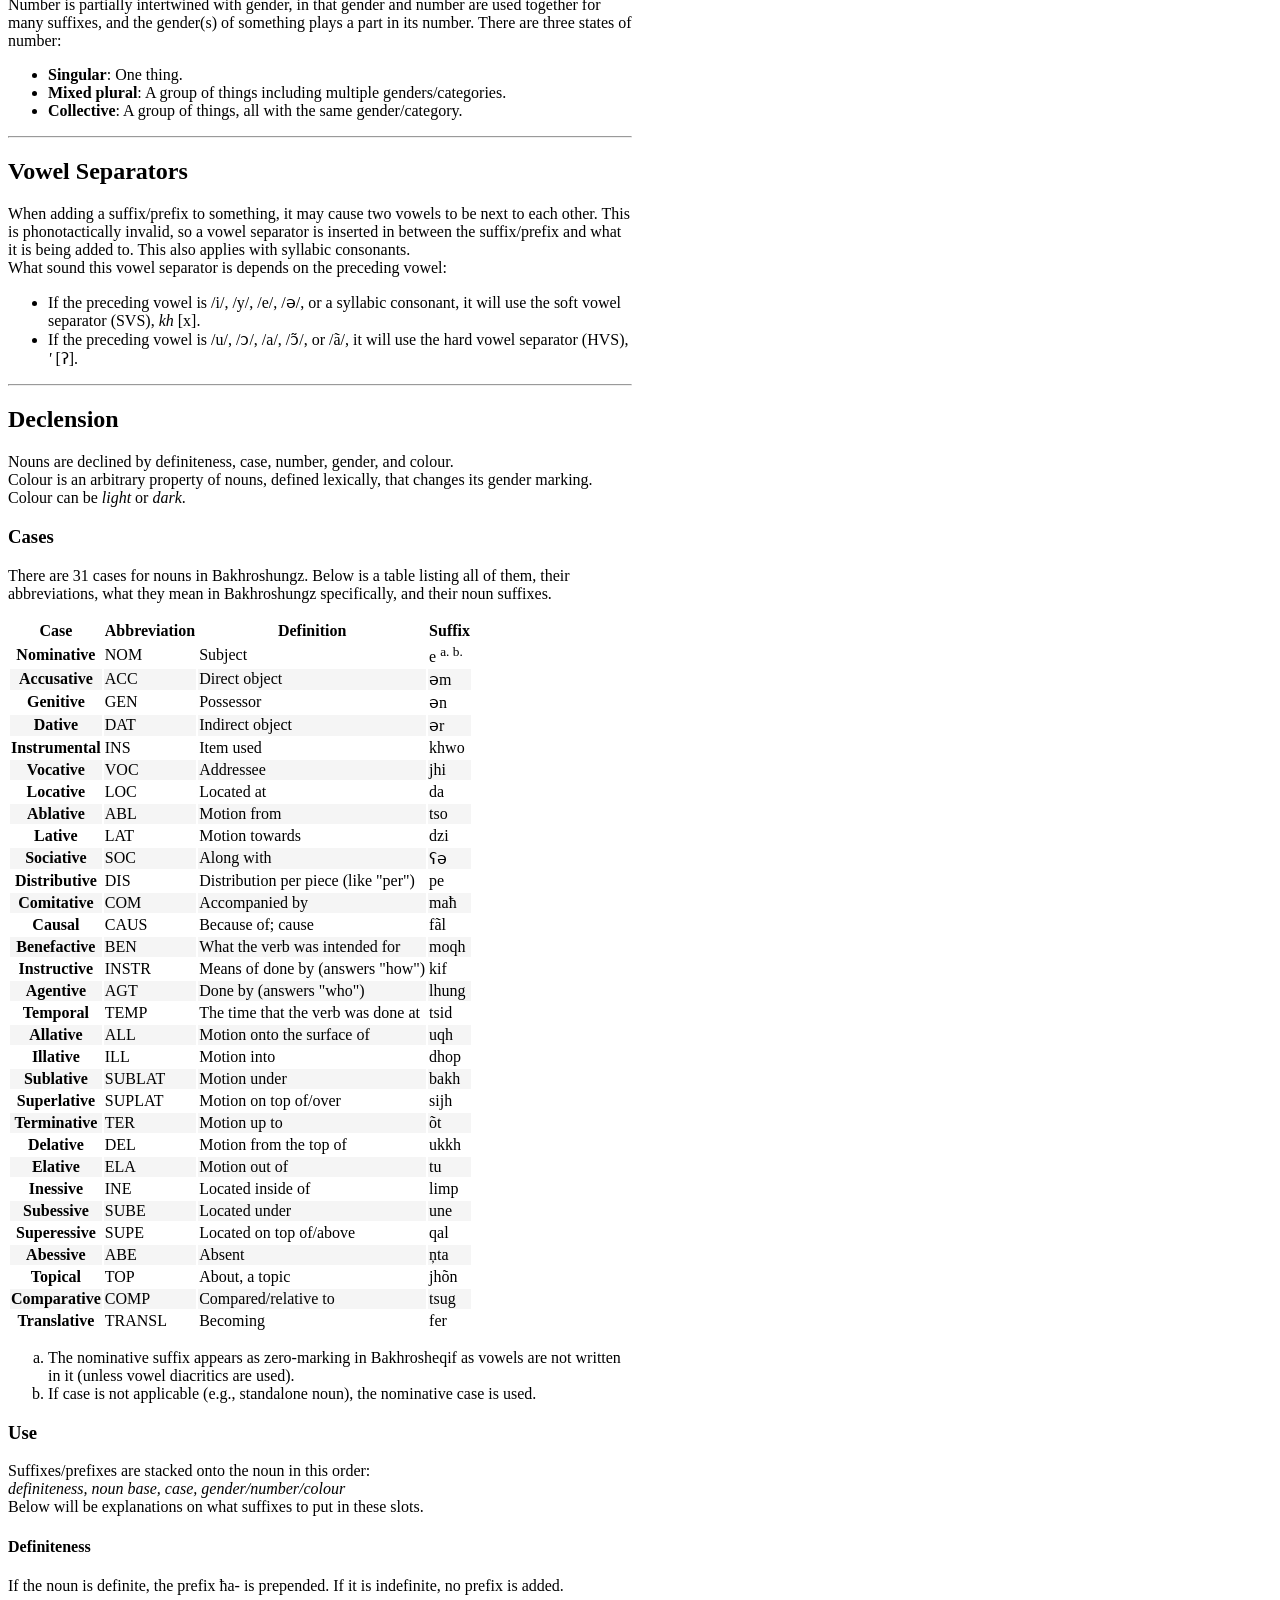
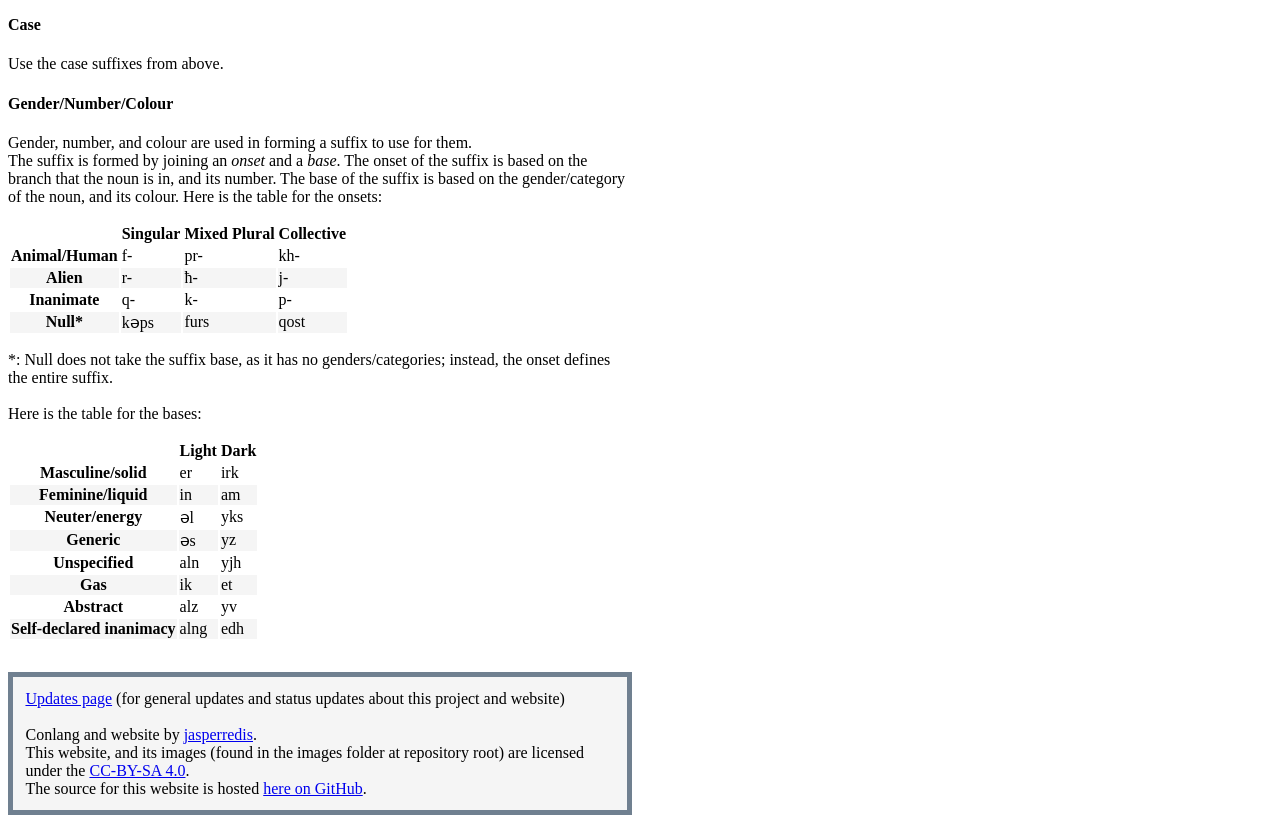
<file: morphology.html>
<!DOCTYPE html>
<html lang="en">
<head>
  <meta charset="UTF-8">
  <title>Bakhroshungz | Morphology</title>
  <link rel="stylesheet" href="styles.css">
</head>
<body>
  <main>
	<h1>Morphology</h1>
	<div class="warn">
	  Not all of this page is complete.<br>
	  Specifically, everything below the <a href="#declension">Declension</a> header and its subheadings has not been written,
	  and many elements of it and above are subject to change. For more information on the latter,
	  see <b>2026-07-14: Morphology updates</b> on <a href="updates.html">the Updates page</a>.
	</div><br>
	<a href="index.html">Back</a><br><br>
	<strong>Headers:</strong>
	<ol>
	  <li><a href="#gender">Gender</a></li>
	  <li><a href="#number">Number</a></li>
	  <li><a href="#vowel-separators">Vowel Separators</a></li>
	  <li>
		<a href="#declension">Declension</a>
		<ol>
		  <li><a href="#declension-cases">Cases</a></li>
		  <li><a href="#declension-use">Use</a></li>
		</ol>
	  </li>
	  <li>
		<a href="#conjugation">Conjugation</a>
		<ol>
		  <li><a href="#conjugation-base-form">Base Form (Subject & Object Marking)</a></li>
		  <li><a href="#conjugation-mood">Mood</a></li>
		  <li><a href="#conjugation-tense">Tense</a></li>
		  <li><a href="#conjugation-use">Use</a></li>
		</ol>
	  </li>
	  <li>
		<a href="#derivation">Derivation</a>
		<ol>
		  <li><a href="#derivation-adjectives">Adjectives</a></li>
		  <li><a href="#derivation-prefixes">Prefixes</a></li>
		</ol>
	  </li>
	</ol>
	<hr>

	<h2 id="gender">Gender</h2>
	<p>
	  Gender (<i>or class</i>) is a tree-like hierarchy. An object being referred to can belong to one of four branches
	  (<i>human/animal</i>, <i>alien</i>, <i>inanimate</i>, or <i>null</i>), and these further divide into more categories.
	</p>
	<p>
	  Which branch to put something under depends on both the context it is being used in, and what branch it lexically belongs to.
	  People always belong to the <i>human/animal</i> branch, and aliens to <i>alien</i> (unless either is <i>self-declared inanimate</i>).
	  Here are the four branches and when they are used (all are chosen by default, and lexically defined, unless otherwise stated):
	</p>
	<ul>
	  <li><strong>Human/animal</strong>: Referring to humans or animals.</li>
	  <li><strong>Alien</strong>: Referring to extraterrestrial beings, such as those from other planets.</li>
	  <li><strong>Inanimate</strong>: Referring to inanimate objects (or things with <dfn>self-declared inanimacy</dfn>, an inanimate category).</li>
	  <li>
		<strong>Null</strong>: Context-dependent; Referring to nothing, or none of something (e.g., “there are no books here”, “no pig can fly”, or “nobody does that”).
		<ul><li>Note: This is not to be used on people, as it carries connotations of insulting ones worth.</li></ul>
	  </li>
	</ul>
	<p>
	  The <a href="lexicon.html">Lexicon page</a> will make note of what branch each noun, by default, belongs to.<br>
	  Branches also subdivide into more categories.<br>
	  In the case of human/animal and alien, which gender to use depends on the gender of the animal, human,
	  or alien being referred to. Both of these branches share the same categories.<br>
	  In the case of inanimate, which category to use depends on the context in which the object is being referred to, <i>and</i> its lexical category.
	  The lexical category is typically used, unless for an exception in context. This exception can be:
	</p>
	<ul>
	  <li>Referring to any inanimate object that could be of any category (use <i>generic</i>).</li>
	  <li>Referring to an inanimate object with a category that is unknown or unspecified (use <i>unspecified</i>).</li>
	</ul>
	<p>
	  Although the names of multiple inanimate categories are named after states of matter, they are not necessarily scientifically accurate.<br>
	  Null does not subdivide into any categories.
	</p>
	<strong>Genders of human/animal and alien:</strong>
	<ul>
	  <li><strong>Masculine</strong>: Used for animate things gendered male.</li>
	  <li><strong>Feminine</strong>: Used for animate things gendered female.</li>
	  <li><strong>Neuter</strong>: Used for animate things without gender (this includes robots and water bears) or any animate thing not masculine or feminine.</li>
	  <li><strong>Generic</strong>: Used for referring to unspecific animate things that could be of any gender.</li>
	  <li><strong>Unspecified</strong>: Used for referring to animate things with an unknown or unspecified gender.</li>
	</ul>
	<strong>Categories of inanimate:</strong>
	<p>
	  The lexical categories for inanimate objects are <i>solid</i>, <i>liquid</i>, <i>gas</i>, <i>energy</i>, and <i>abstract</i>.
	  The <a href="lexicon.html">Lexicon page</a> will make note of what inanimate category each inanimate object belongs to.<br>
	  For how to use the <i>generic</i> and <i>unspecified</i> categories, see above.<br>
	  <i>Self-declared inanimacy</i> is a context-dependent inanimate category used on things that would otherwise be animate, but are either
	  no longer animate or have declared themselves to not be animate.
	</p>
	<hr>

	<h2 id="number">Number</h2>
	<p>
	  Number is partially intertwined with gender, in that gender and number are used together for many suffixes, and the gender(s) of something plays a part
	  in its number. There are three states of number:
	</p>
	<ul>
	  <li><strong>Singular</strong>: One thing.</li>
	  <li><strong>Mixed plural</strong>: A group of things including multiple genders/categories.</li>
	  <li><strong>Collective</strong>: A group of things, all with the same gender/category.</li>
	</ul>
	<hr>

	<h2 id="vowel-separators">Vowel Separators</h2>
	<p>
	  When adding a suffix/prefix to something, it may cause two vowels to be next to each other.
	  This is phonotactically invalid, so a vowel separator is inserted in between the suffix/prefix and what it is being added to.
	  This also applies with syllabic consonants.<br>
	  What sound this vowel separator is depends on the preceding vowel:
	</p>
	<ul>
	  <li>If the preceding vowel is /i/, /y/, /e/, /ə/, or a syllabic consonant, it will use the soft vowel separator (SVS), <em>kh</em> [x].</li>
	  <li>If the preceding vowel is /u/, /ɔ/, /a/, /ɔ̃/, or /ã/, it will use the hard vowel separator (HVS), <em>'</em> [ʔ].</li>
	</ul>
	<hr>

	<h2 id="declension">Declension</h2>
	<p>
	  Nouns are declined by definiteness, case, number, gender, and colour.<br>
	  Colour is an arbitrary property of nouns, defined lexically, that changes its gender marking. Colour can be <i>light</i> or <i>dark</i>.
	</p>
	<h3 id="declension-cases">Cases</h3>
	<p>
	  There are 31 cases for nouns in Bakhroshungz.
	  Below is a table listing all of them, their abbreviations, what they mean in Bakhroshungz specifically, and their noun suffixes.
	</p>
	<table>
	  <thead>
		<tr><th>Case</th><th>Abbreviation</th><th>Definition</th><th>Suffix</th></tr>
	  </thead>
	  <tbody>
		<tr><th>Nominative</th><td>NOM</td><td>Subject</td><td>e <sup>a. b.</sup></td></tr>
		<tr><th>Accusative</th><td>ACC</td><td>Direct object</td><td>əm</td></tr>
		<tr><th>Genitive</th><td>GEN</td><td>Possessor</td><td>ən</td></tr>
		<tr><th>Dative</th><td>DAT</td><td>Indirect object</td><td>ər</td></tr>
		<tr><th>Instrumental</th><td>INS</td><td>Item used</td><td>khwo</td></tr>
		<tr><th>Vocative</th><td>VOC</td><td>Addressee</td><td>jhi</td></tr>
		<tr><th>Locative</th><td>LOC</td><td>Located at</td><td>da</td></tr>
		<tr><th>Ablative</th><td>ABL</td><td>Motion from</td><td>tso</td></tr>
		<tr><th>Lative</th><td>LAT</td><td>Motion towards</td><td>dzi</td></tr>
		<tr><th>Sociative</th><td>SOC</td><td>Along with</td><td>ʕə</td></tr>
		<tr><th>Distributive</th><td>DIS</td><td>Distribution per piece (like "per")</td><td>pe</td></tr>
		<tr><th>Comitative</th><td>COM</td><td>Accompanied by</td><td>maħ</td></tr>
		<tr><th>Causal</th><td>CAUS</td><td>Because of; cause</td><td>fãl</td></tr>
		<tr><th>Benefactive</th><td>BEN</td><td>What the verb was intended for</td><td>moqh</td></tr>
		<tr><th>Instructive</th><td>INSTR</td><td>Means of done by (answers "how")</td><td>kif</td></tr>
		<tr><th>Agentive</th><td>AGT</td><td>Done by (answers "who")</td><td>lhung</td></tr>
		<tr><th>Temporal</th><td>TEMP</td><td>The time that the verb was done at</td><td>tsid</td></tr>
		<tr><th>Allative</th><td>ALL</td><td>Motion onto the surface of</td><td>uqh</td></tr>
		<tr><th>Illative</th><td>ILL</td><td>Motion into</td><td>dhop</td></tr>
		<tr><th>Sublative</th><td>SUBLAT</td><td>Motion under</td><td>bakh</td></tr>
		<tr><th>Superlative</th><td>SUPLAT</td><td>Motion on top of/over</td><td>sijh</td></tr>
		<tr><th>Terminative</th><td>TER</td><td>Motion up to</td><td>õt</td></tr>
		<tr><th>Delative</th><td>DEL</td><td>Motion from the top of</td><td>ukkh</td></tr>
		<tr><th>Elative</th><td>ELA</td><td>Motion out of</td><td>tu</td></tr>
		<tr><th>Inessive</th><td>INE</td><td>Located inside of</td><td>limp</td></tr>
		<tr><th>Subessive</th><td>SUBE</td><td>Located under</td><td>une</td></tr>
		<tr><th>Superessive</th><td>SUPE</td><td>Located on top of/above</td><td>qal</td></tr>
		<tr><th>Abessive</th><td>ABE</td><td>Absent</td><td>ņta</td></tr>
		<tr><th>Topical</th><td>TOP</td><td>About, a topic</td><td>jhõn</td></tr>
		<tr><th>Comparative</th><td>COMP</td><td>Compared/relative to</td><td>tsug</td></tr>
		<tr><th>Translative</th><td>TRANSL</td><td>Becoming</td><td>fer</td></tr>
	  </tbody>
	</table>
	<ol type="a">
	  <li>
		The nominative suffix appears as zero-marking in Bakhrosheqif as vowels are not written in it
		(unless vowel diacritics are used).
	  </li>
	  <li>If case is not applicable (e.g., standalone noun), the nominative case is used.</li>
	</ol>
	<h3 id="declension-use">Use</h3>
	<p>
	  Suffixes/prefixes are stacked onto the noun in this order:<br>
	  <i>definiteness, noun base, case, gender/number/colour</i><br>
	  Below will be explanations on what suffixes to put in these slots.
	</p>
	<h4>Definiteness</h4>
	<p>If the noun is definite, the prefix ħa- is prepended. If it is indefinite, no prefix is added.</p>
	<h4>Case</h4>
	<p>Use the case suffixes from above.</p>
	<h4>Gender/Number/Colour</h4>
	<p>
	  Gender, number, and colour are used in forming a suffix to use for them.<br>
	  The suffix is formed by joining an <i>onset</i> and a <i>base</i>.
	  The onset of the suffix is based on the branch that the noun is in, and its number.
	  The base of the suffix is based on the gender/category of the noun, and its colour.
	  Here is the table for the onsets:
	</p>
	<table>
	  <thead><tr><th></th><th>Singular</th><th>Mixed Plural</th><th>Collective</th></tr></thead>
	  <tbody>
		<tr><th>Animal/Human</th><td>f-</td><td>pr-</td><td>kh-</td></tr>
		<tr><th>Alien</th><td>r-</td><td>ħ-</td><td>j-</td></tr>
		<tr><th>Inanimate</th><td>q-</td><td>k-</td><td>p-</td></tr>
		<tr><th>Null*</th><td>kəps</td><td>furs</td><td>qost</td></tr>
	  </tbody>
	</table>
	<p>
	  *: Null does not take the suffix base, as it has no genders/categories; instead, the onset defines the entire suffix.<br><br>
	  Here is the table for the bases:
	</p>
	<table>
	  <thead><tr><th></th><th>Light</th><th>Dark</th></tr></thead>
	  <tbody>
		<tr><th>Masculine/solid</th><td>er</td><td>irk</td></tr>
		<tr><th>Feminine/liquid</th><td>in</td><td>am</td></tr>
		<tr><th>Neuter/energy</th><td>əl</td><td>yks</td></tr>
		<tr><th>Generic</th><td>əs</td><td>yz</td></tr>
		<tr><th>Unspecified</th><td>aln</td><td>yjh</td></tr>
		<tr><th>Gas</th><td>ik</td><td>et</td></tr>
		<tr><th>Abstract</th><td>alz</td><td>yv</td></tr>
		<tr><th>Self-declared inanimacy</th><td>alng</td><td>edh</td></tr>
	  </tbody>
	</table>
  </main>

  <footer>
	<p>
      <a href="updates.html">Updates page</a> (for general updates and status updates about this project and website)<br><br>
      Conlang and website by <a href="https://www.jasperredis.net">jasperredis</a>.<br>
      This website, and its images (found in the images folder at repository root) are licensed under the
      <a href="https://creativecommons.org/licenses/by-sa/4.0/legalcode.en">CC-BY-SA 4.0</a>.<br>
      The source for this website is hosted <a href="https://github.com/Jasperredis/Bakhroshungz">here on GitHub</a>.
	</p>
  </footer>
</body>
</html>
</file>
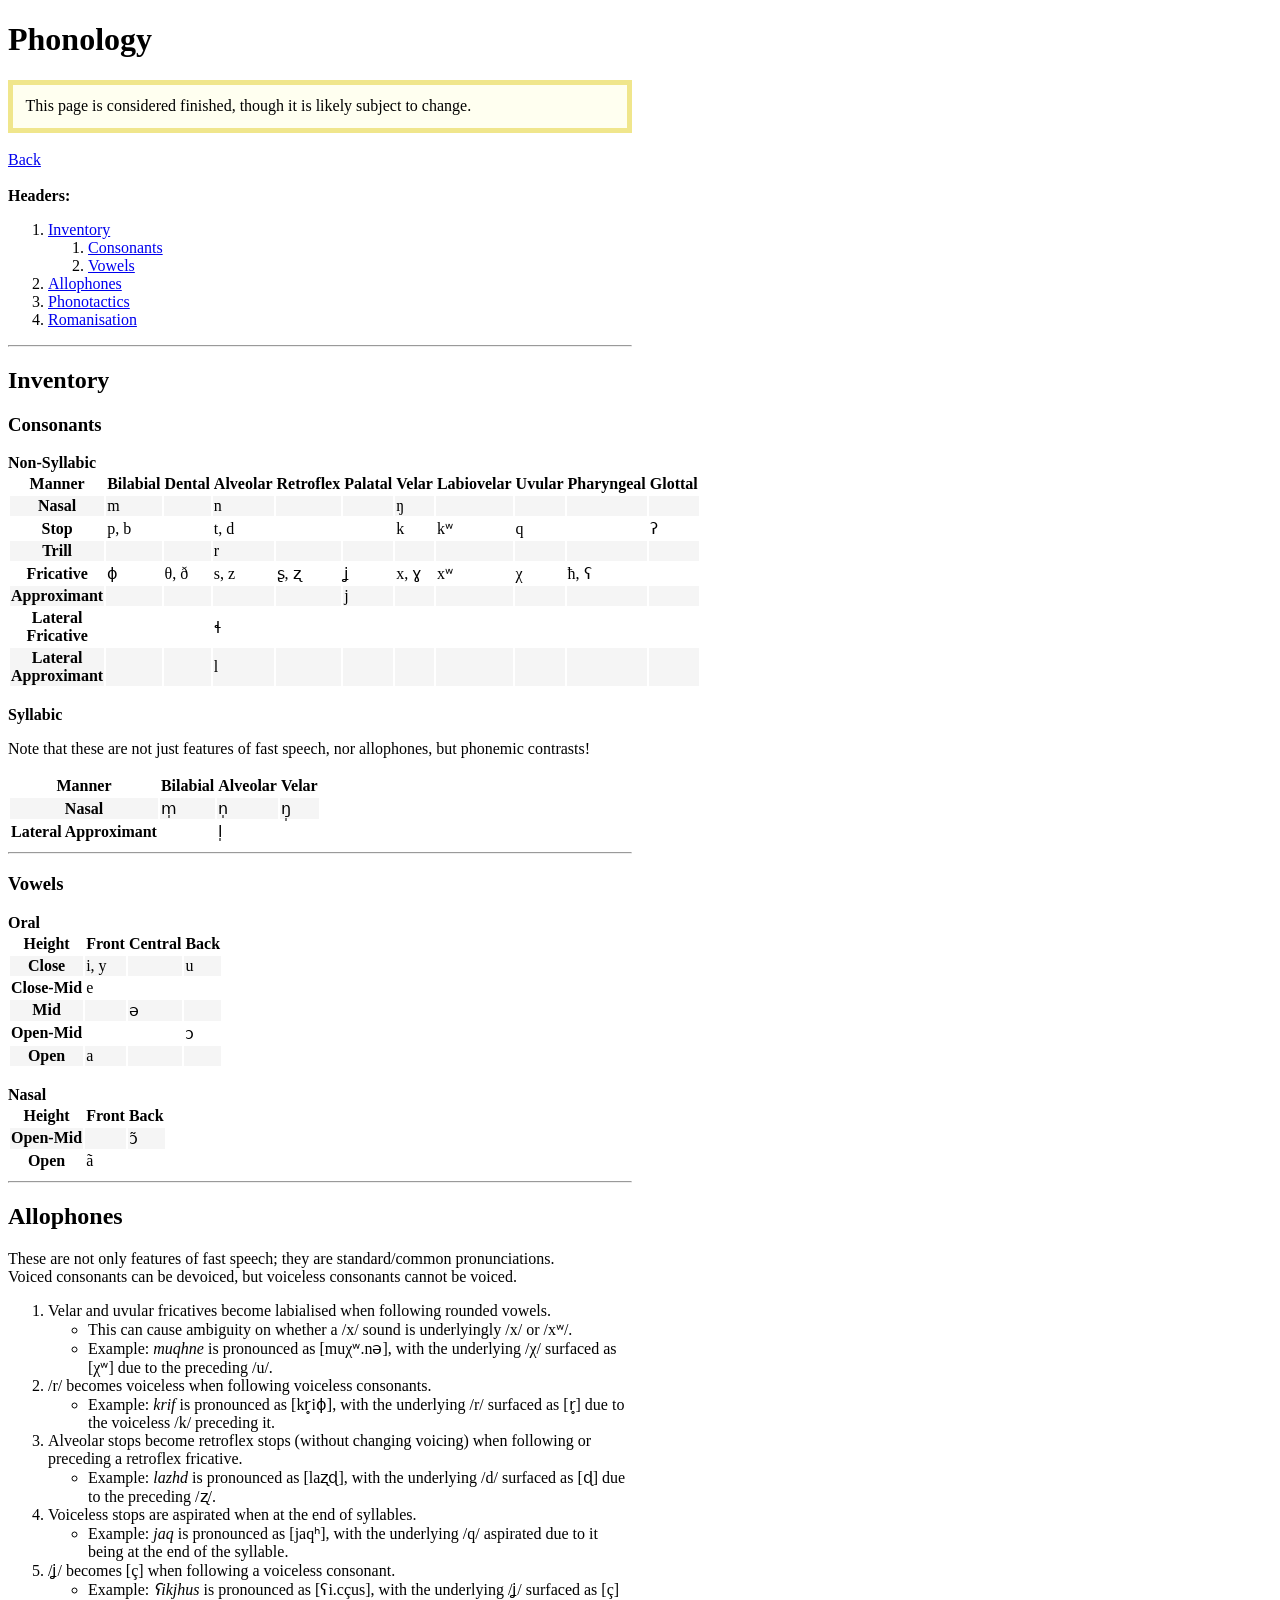
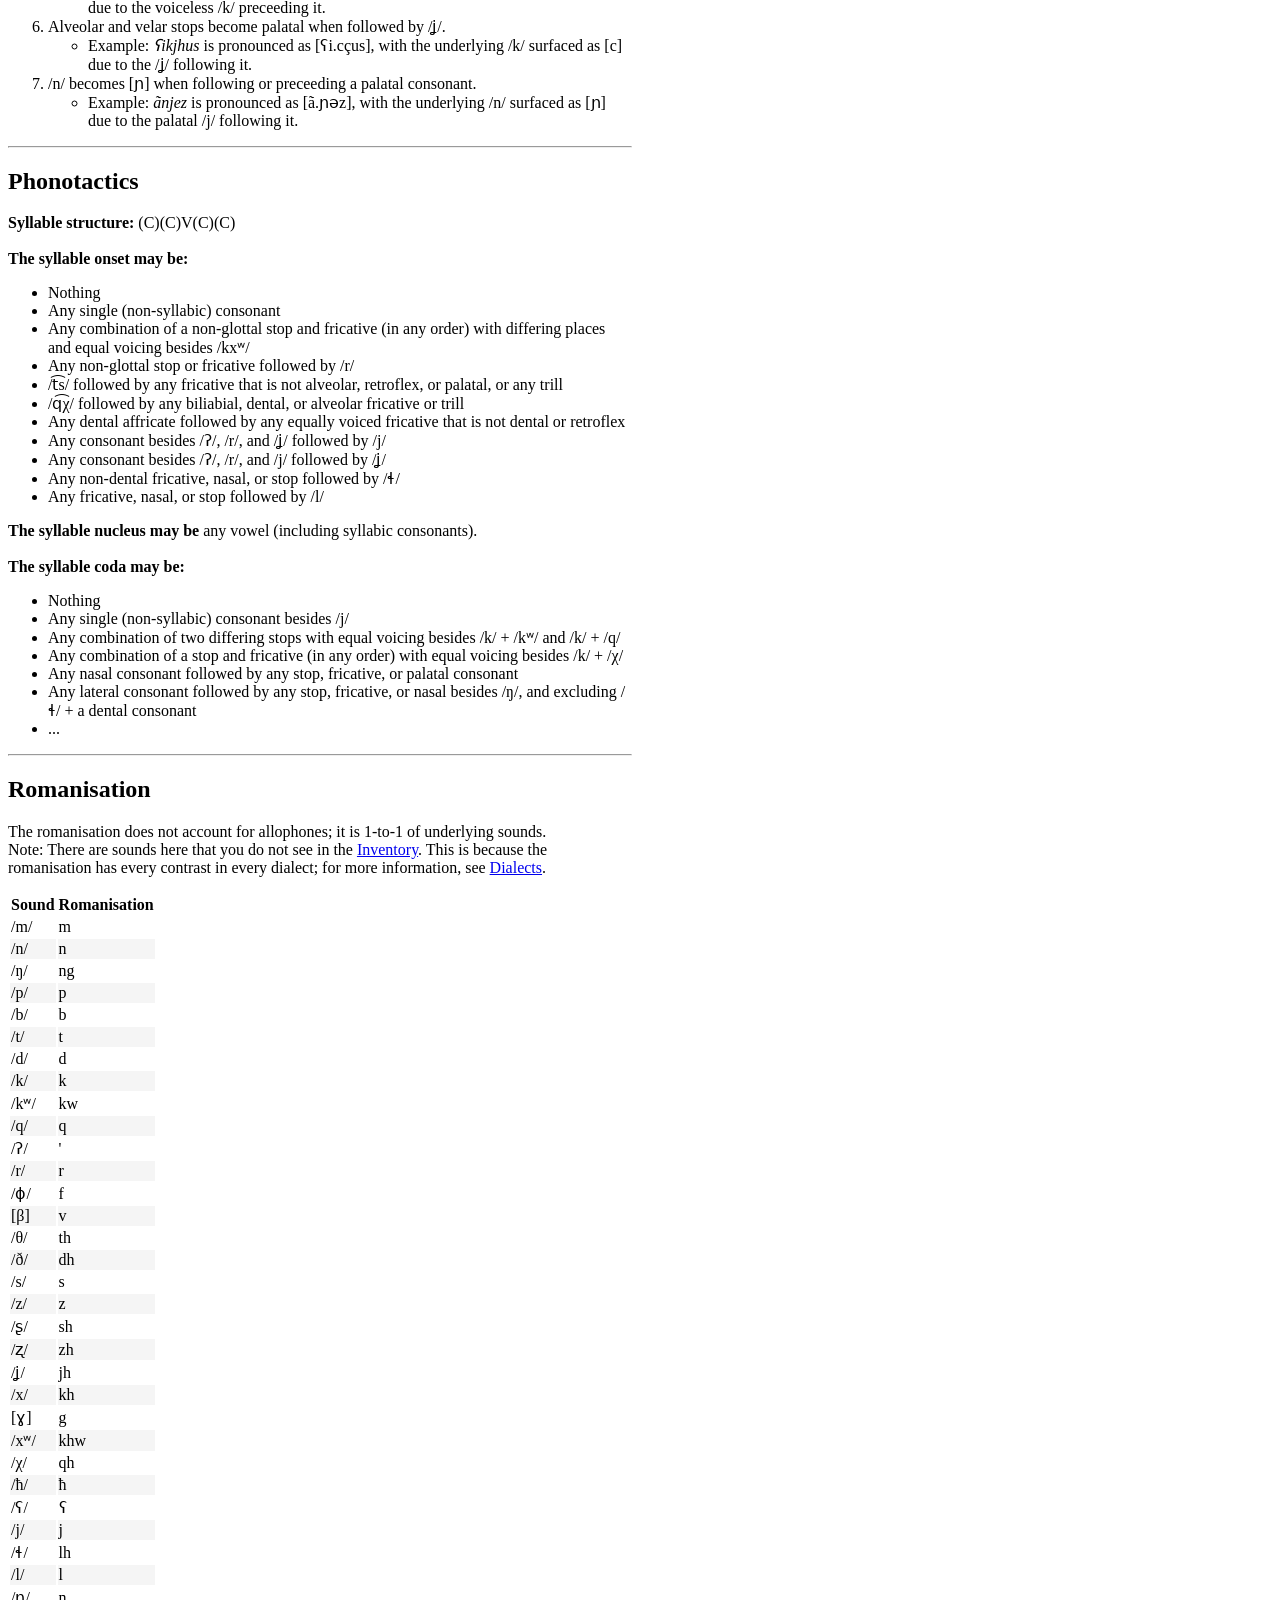
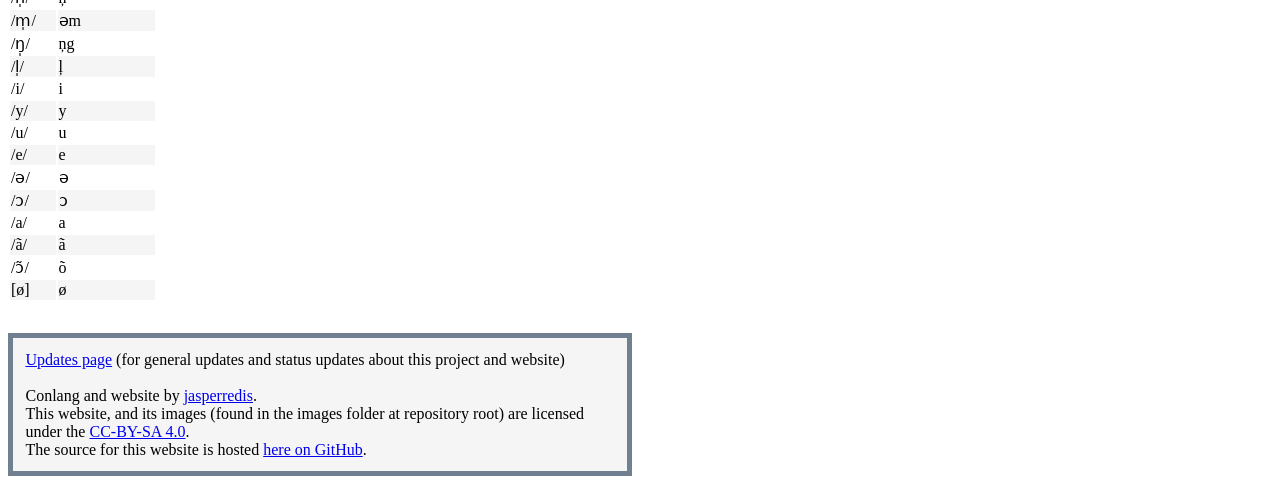
<file: phonology.html>
<!DOCTYPE html>
<html lang="en">
<head>
  <meta charset="UTF-8">
  <title>Bakhroshungz | Phonology</title>
  <link rel="stylesheet" href="styles.css">
</head>
<body>
  <main>
	<h1>Phonology</h1>
	<div class="warn-light">
	  This page is considered finished, though it is likely
	  subject to change.
	</div><br>
	<a href="index.html">Back</a><br><br>
	<strong>Headers:</strong>
	<ol>
	  <li><a href="#inventory">Inventory</a>
		<ol>
		  <li><a href="#consonants">Consonants</a></li>
		  <li><a href="#vowels">Vowels</a></li>
		</ol>
	  </li>
	  <li><a href="#allophones">Allophones</a></li>
	  <li><a href="#phonotactics">Phonotactics</a></li>
	  <li><a href="#romanisation">Romanisation</a></li>
	</ol>
	<hr>

	<h2 id="inventory">Inventory</h2>
	<h3 id="consonants">Consonants</h3>
	<b>Non-Syllabic</b>
	<table>
	  <tr>
		<th>Manner</th>
		<th>Bilabial</th>
		<th>Dental</th>
		<th>Alveolar</th>
		<th>Retroflex</th>
		<th>Palatal</th>
		<th>Velar</th>
		<th>Labiovelar</th>
		<th>Uvular</th>
		<th>Pharyngeal</th>
		<th>Glottal</th>
	  </tr>
	  <tr><th>Nasal</th><td>m</td><td></td><td>n</td><td></td><td></td><td>ŋ</td><td></td><td></td><td></td><td></td></tr>
	  <tr><th>Stop</th><td>p, b</td><td></td><td>t, d</td><td></td><td></td><td>k</td><td>kʷ</td><td>q</td><td></td><td>ʔ</td></tr>
	  <tr><th>Trill</th><td></td><td></td><td>r</td><td></td><td></td><td></td><td></td><td></td><td></td><td>
	  <tr><th>Fricative</th><td>ɸ</td><td>θ, ð</td><td>s, z</td><td>ʂ, ʐ</td><td>ʝ</td><td>x, ɣ</td><td>xʷ</td><td>χ</td><td>ħ, ʕ</td><td></td></tr>
	  <tr><th>Approximant</th><td></td><td></td><td></td><td></td><td>j</td><td></td><td></td><td></td><td></td><td></tr>
	  <tr><th>Lateral Fricative</th><td></td><td></td><td>ɬ</td><td></td><td></td><td></td><td></td><td></td><td></td><td></tr>
	  <tr><th>Lateral Approximant</th><td></td><td></td><td>l</td><td></td><td></td><td></td><td></td><td></td><td></td><td></tr>
	</table><br>
	<b>Syllabic</b>
	<p>Note that these are not just features of fast speech, nor allophones, but phonemic contrasts!</p>
	<table>
	  <tr><th>Manner</th><th>Bilabial</th><th>Alveolar</th><th>Velar</th></tr>
	  <tr><th>Nasal</th><td>m̩</td><td>n̩</td><td>ŋ̩</td></tr>
	  <tr><th>Lateral Approximant</th><td></td><td>l̩</td><td></td></tr>
	</table>
	<hr>

	<h3 id="vowels">Vowels</h3>
	<b>Oral</b>
	<table>
	  <tr>
		<th>Height</th>
		<th>Front</th>
		<th>Central</th>
		<th>Back</th>
	  </tr>
	  <tr><th>Close</th><td>i, y</td><td></td><td>u</td></tr>
	  <tr><th>Close-Mid</th><td>e</td><td></td><td></td></tr>
	  <tr><th>Mid</th><td></td><td>ə</td><td></td></tr>
	  <tr><th>Open-Mid</th><td></td><td></td><td>ɔ</td></tr>
	  <tr><th>Open</th><td>a</td><td></td><td></td></tr>
	</table><br>
	<b>Nasal</b>
	<table>
	  <tr>
		<th>Height</th>
		<th>Front</th>
		<th>Back</th>
	  </tr>
	  <tr><th>Open-Mid</th><td></td><td>ɔ̃</td></tr>
	  <tr><th>Open</th><td>ã</td><td></td></tr>
	</table>
	<hr>

	<h2 id="allophones">Allophones</h2>
	<p>
	  These are not only features of fast speech; they are standard/common pronunciations.<br>
	  Voiced consonants can be devoiced, but voiceless consonants cannot be voiced.
	</p>
	<ol>
	  <li>Velar and uvular fricatives become labialised when following rounded vowels.
		<ul>
			<li>This can cause ambiguity on whether a /x/ sound is underlyingly /x/ or /xʷ/.</li>
			<li>Example: <i>muqhne</i> is pronounced as [muχʷ.nə], with the underlying /χ/ surfaced as [χʷ] due to the preceding /u/.</li>
		</ul>
	  </li>
	  <li>/r/ becomes voiceless when following voiceless consonants.
		<ul>
		  <li>Example: <i>krif</i> is pronounced as [kr̥iɸ], with the underlying /r/ surfaced as [r̥] due to the voiceless /k/ preceding it.</li>
		</ul>
	  </li>
	  <li>Alveolar stops become retroflex stops (without changing voicing) when following or preceding a retroflex fricative.
		<ul>
		  <li>Example: <i>lazhd</i> is pronounced as [laʐɖ], with the underlying /d/ surfaced as [ɖ] due to the preceding /ʐ/.</li>
		</ul>
	  </li>
	  <li>Voiceless stops are aspirated when at the end of syllables.
		<ul>
		  <li>Example: <i>jaq</i> is pronounced as [jaqʰ], with the underlying /q/ aspirated due to it being at the end of the syllable.</li>
		</ul>
	  </li>
	  <li>/ʝ/ becomes [ç] when following a voiceless consonant.
		<ul>
		  <li>Example: <i>ʕikjhus</i> is pronounced as [ʕi.cçus], with the underlying /ʝ/ surfaced as [ç] due to the voiceless /k/ preceeding it.</li>
		</ul>
	  </li>
	  <li>Alveolar and velar stops become palatal when followed by /ʝ/.
		<ul>
		  <li>Example: <i>ʕikjhus</i> is pronounced as [ʕi.cçus], with the underlying /k/ surfaced as [c] due to the /ʝ/ following it.</li>
		</ul>
	  </li>
	  <li>/n/ becomes [ɲ] when following or preceeding a palatal consonant.
		<ul>
		  <li>Example: <i>ãnjez</i> is pronounced as [ã.ɲəz], with the underlying /n/ surfaced as [ɲ] due to the palatal /j/ following it.</li>
		</ul>
	  </li>
	</ol>
	<hr>

	<h2 id="phonotactics">Phonotactics</h2>
	<b>Syllable structure:</b> (C)(C)V(C)(C)<br><br>
	<b>The syllable onset may be:</b>
	<ul>
		<li>Nothing</li>
		<li>Any single (non-syllabic) consonant</li>
		<li>Any combination of a non-glottal stop and fricative (in any order) with differing places and equal voicing besides /kxʷ/</li>
		<li>Any non-glottal stop or fricative followed by /r/</li>
		<li>/t͡s/ followed by any fricative that is not alveolar, retroflex, or palatal, or any trill</li>
		<li>/q͡χ/ followed by any biliabial, dental, or alveolar fricative or trill</li>
		<li>Any dental affricate followed by any equally voiced fricative that is not dental or retroflex</li>
		<li>Any consonant besides /ʔ/, /r/, and /ʝ/ followed by /j/</li>
		<li>Any consonant besides /ʔ/, /r/, and /j/ followed by /ʝ/</li>
		<li>Any non-dental fricative, nasal, or stop followed by /ɬ/</li>
		<li>Any fricative, nasal, or stop followed by /l/</li>
	</ul>
	<b>The syllable nucleus may be</b> any vowel (including syllabic consonants).<br><br>
	<b>The syllable coda may be:</b>
	<ul>
	  <li>Nothing</li>
	  <li>Any single (non-syllabic) consonant besides /j/</li>
	  <li>Any combination of two differing stops with equal voicing besides /k/ + /kʷ/ and /k/ + /q/</li>
	  <li>Any combination of a stop and fricative (in any order) with equal voicing besides /k/ + /χ/</li>
	  <li>Any nasal consonant followed by any stop, fricative, or palatal consonant</li>
	  <li>Any lateral consonant followed by any stop, fricative, or nasal besides /ŋ/, and excluding /ɬ/ + a dental consonant</li>
	  <li>...</li>
	</ul>
	<hr>

	<h2 id="romanisation">Romanisation</h2>
	<p>
	  The romanisation does not account for allophones; it is 1-to-1 of underlying sounds.<br>
	  Note: There are sounds here that you do not see in the <a href="#inventory">Inventory</a>.
	  This is because the romanisation has every contrast in every dialect; for more information,
	  see <a href="dialects.html">Dialects</a>.
	</p>
	<table>
	  <thead><tr><th>Sound</th><th>Romanisation</th></tr></thead>
	  <tbody>
		<tr><td>/m/</td><td>m</td></tr>
		<tr><td>/n/</td><td>n</td></tr>
		<tr><td>/ŋ/</td><td>ng</td></tr>
		<tr><td>/p/</td><td>p</td></tr>
		<tr><td>/b/</td><td>b</td></tr>
		<tr><td>/t/</td><td>t</td></tr>
		<tr><td>/d/</td><td>d</td></tr>
		<tr><td>/k/</td><td>k</td></tr>
		<tr><td>/kʷ/</td><td>kw</td></tr>
		<tr><td>/q/</td><td>q</td></tr>
		<tr><td>/ʔ/</td><td>'</td></tr>
		<tr><td>/r/</td><td>r</td></tr>
		<tr><td>/ɸ/</td><td>f</td></tr>
		<tr><td>[β]</td><td>v</td></tr>
		<tr><td>/θ/</td><td>th</td></tr>
		<tr><td>/ð/</td><td>dh</td></tr>
		<tr><td>/s/</td><td>s</td></tr>
		<tr><td>/z/</td><td>z</td></tr>
		<tr><td>/ʂ/</td><td>sh</td></tr>
		<tr><td>/ʐ/</td><td>zh</td></tr>
		<tr><td>/ʝ/</td><td>jh</td></tr>
		<tr><td>/x/</td><td>kh</td></tr>
		<tr><td>[ɣ]</td><td>g</td></tr>
		<tr><td>/xʷ/</td><td>khw</td></tr>
		<tr><td>/χ/</td><td>qh</td></tr>
		<tr><td>/ħ/</td><td>ħ</td></tr>
		<tr><td>/ʕ/</td><td>ʕ</td></tr>
		<tr><td>/j/</td><td>j</td></tr>
		<tr><td>/ɬ/</td><td>lh</td></tr>
		<tr><td>/l/</td><td>l</td></tr>
		<tr><td>/n̩/</td><td>ņ</td></tr>
		<tr><td>/m̩/</td><td>əm</td></tr>
		<tr><td>/ŋ̩/</td><td>ņg</td></tr>
		<tr><td>/l̩/</td><td>ļ</td></tr>
		<tr><td>/i/</td><td>i</td></tr>
		<tr><td>/y/</td><td>y</td></tr>
		<tr><td>/u/</td><td>u</td></tr>
		<tr><td>/e/</td><td>e</td></tr>
		<tr><td>/ə/</td><td>ə</td></tr>
		<tr><td>/ɔ/</td><td>ɔ</td></tr>
		<tr><td>/a/</td><td>a</td></tr>
		<tr><td>/ã/</td><td>ã</td></tr>
		<tr><td>/ɔ̃/</td><td>õ</td></tr>
		<tr><td>[ø]</td><td>ø</td></tr>
	  </tbody>
	</table>
  </main>

  <footer>
	<p>
      <a href="updates.html">Updates page</a> (for general updates and status updates about this project and website)<br><br>
      Conlang and website by <a href="https://www.jasperredis.net">jasperredis</a>.<br>
      This website, and its images (found in the images folder at repository root) are licensed under the
      <a href="https://creativecommons.org/licenses/by-sa/4.0/legalcode.en">CC-BY-SA 4.0</a>.<br>
      The source for this website is hosted <a href="https://github.com/Jasperredis/Bakhroshungz">here on GitHub</a>.
	</p>
  </footer>
</body>
</html>
</file>
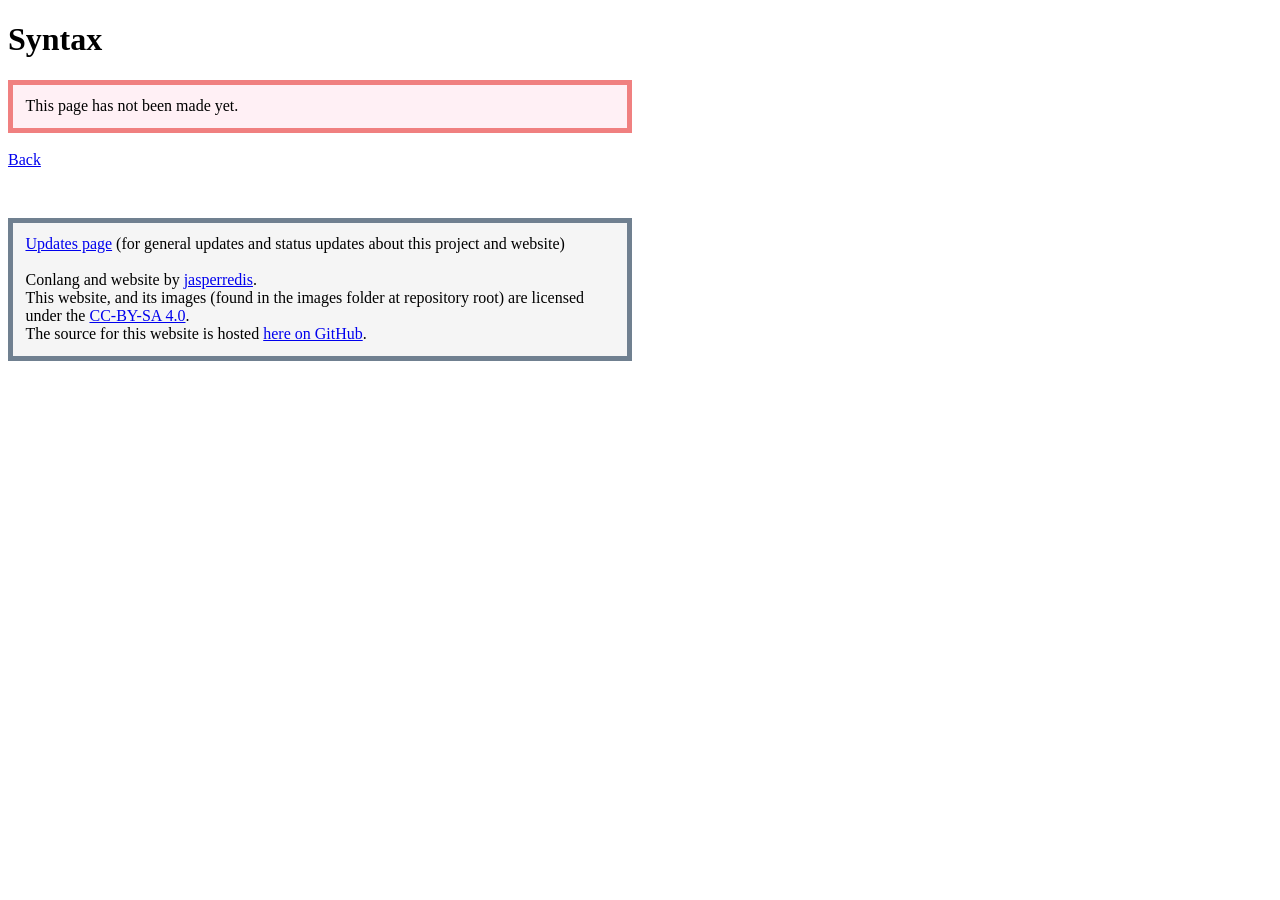
<file: syntax.html>
<!DOCTYPE html>
<html lang="en">
<head>
  <meta charset="UTF-8">
  <title>Bakhroshungz | Syntax</title>
  <link rel="stylesheet" href="styles.css">
</head>
<body>
  <main>
	<h1>Syntax</h1>
	<div class="warn">
	  This page has not been made yet.
	</div><br>
	<a href="index.html">Back</a><br><br>
  </main>

  <footer>
	<p>
      <a href="updates.html">Updates page</a> (for general updates and status updates about this project and website)<br><br>
      Conlang and website by <a href="https://www.jasperredis.net">jasperredis</a>.<br>
      This website, and its images (found in the images folder at repository root) are licensed under the
      <a href="https://creativecommons.org/licenses/by-sa/4.0/legalcode.en">CC-BY-SA 4.0</a>.<br>
      The source for this website is hosted <a href="https://github.com/Jasperredis/Bakhroshungz">here on GitHub</a>.
	</p>
  </footer>
</body>
</html>
</file>
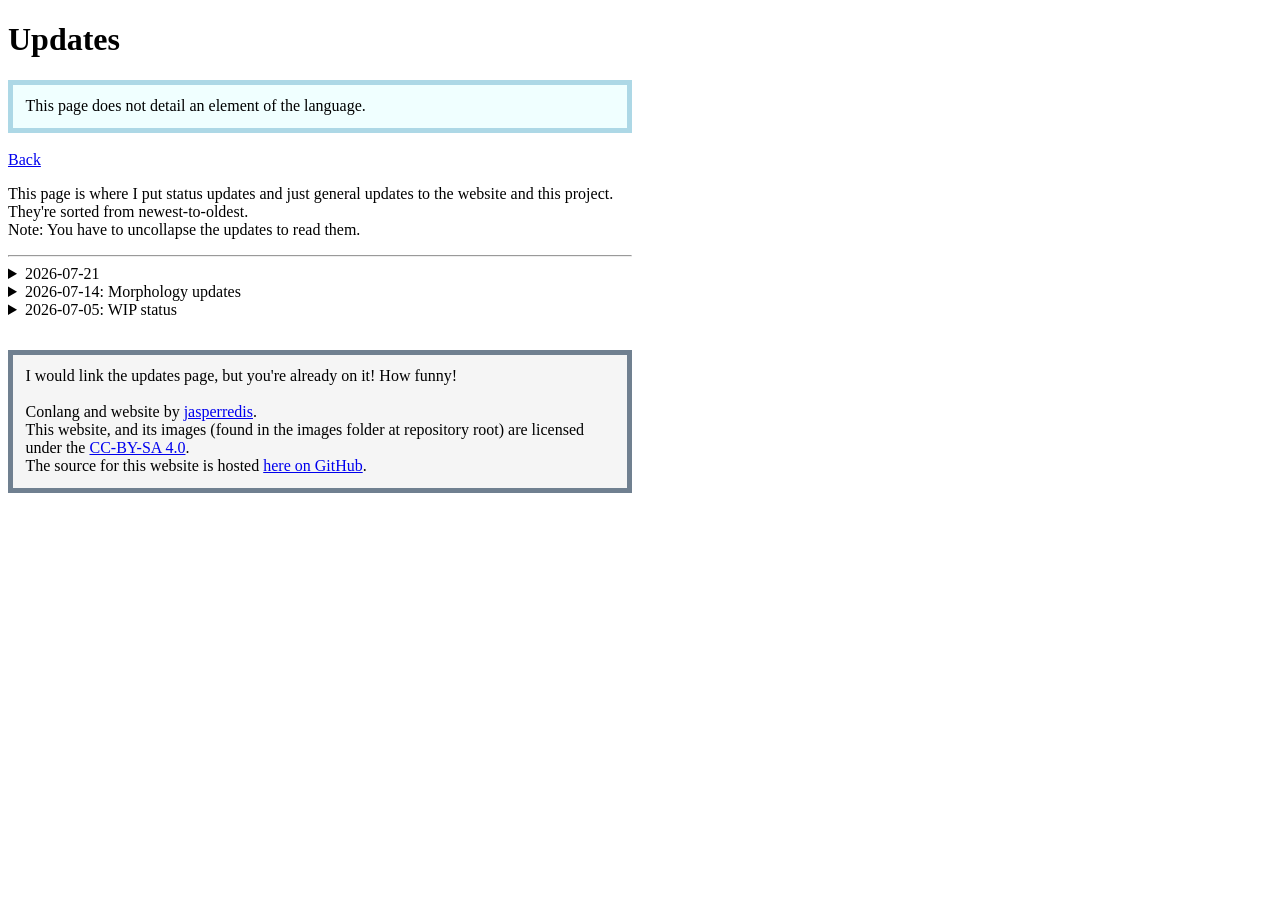
<file: updates.html>
<!DOCTYPE html>
<html lang="en">
<head>
  <meta charset="UTF-8">
  <title>Bakhroshungz | Updates</title>
  <link rel="stylesheet" href="styles.css">
</head>
<body>
  <main>
	<h1>Updates</h1>
	<div class="info">
	  This page does not detail an element of the language.
	</div><br>
	<a href="index.html">Back</a><br>
	<p>
	  This page is where I put status updates and just general updates to the
	  website and this project. They're sorted from newest-to-oldest.<br>
	  Note: You have to uncollapse the updates to read them.
	</p>
	<hr>

	<details id="morphology">
	  <summary>2026-07-21</summary>
	  <p>
		I got rid of the /ɬ/ voicing assimialtion :-) (/ɬ/ -> [ɮ] allophone near other
		voiced sounds)<br>
		I also made it so that the stop-final aspiration only applies to voiceless
		stops. Aspirated voiced stop is… I don't like it.<br><br>
		That's all! :P Tiny update.
		I should mention that voicing-concerned allophones can now only devoice
		voiced consonants, and can no longer voice voiceless consonants (<i>cough
		  cough</i> /ɬ/ assimilation <i>cough cough</i>).
		I made note of this in <a href="phonology.html">Phonology</a>.<br><br>
		The next update will actually matter I promise qwq
	  </p>
	</details>

	<details id="morphology">
	  <summary>2026-07-14: Morphology updates</summary>
	  <p>
		Second update! And there are some… rather large changes taking place.<br><br>
		The gender system has been completely rebuilt, because I didn't really
		like it; it felt too “okay so what if [European language] was more
		complicated?”.<br>
		It now uses a tree-like system, as described over in
		<a href="morphology.html">Morphology</a>.<br><br>
		I've also… still not written the conjugation system, despite that being
		my favourite part of the language. I'll get to it eventually, I just haven't.<br><br>
		Now, this isn't just a status update. I actually almost forgot that while
		writing this, but it's not just a status update.<br>
		The number system is subject to change, because I <i>do</i> plan on adding a
		dual/plural split, meaning there'd be 5 states of number (since mixed
		and collective still must be accounted for, so there'd be <i>singular</i>,
		<i>mixed dual</i>, <i>collective dual</i>, <i>mixed plural</i>, and
		<i>collective plural</i>)<br><br>.
		That's all! I look forward to documenting, and ultimately working on,
		the conjugation.<br>
		Goobai :3<br><br>
		Note, since I did it after writing this update: I fixed some problems
		in the HTML tags and actually made a proper main/footer structure
		(see the commit titled “<i>Large morphology changes and structure fixes</i>”).<br><br>
		Now, again, goobai :3
	  </p>
	</details>

	<details id="wip">
	  <summary>2026-07-05: WIP status</summary>
	  <p>
		This website, as you may have been able to tell from the home page,
		is very, very work-in-progress. The conlang is too a work-in-progress,
		but less than the website.<br><br>
		I have various other places of documentation, all that are not very
		good, horribly managed, etc. etc., and I am still trying to get them
		all over here while still actively working on the language because
		it's boring not to.<br><br>
		TL;DR: This project is a mess right now.<br><br>
		If you want to see how this project goes over time, I'll be logging
		everything I do here on this page.<br><br>
		Bai ^^
	  </p>
	</details>
  </main>

  <footer>
	<p>
      I would link the updates page, but you're already on it! How funny!<br><br>
      Conlang and website by <a href="https://www.jasperredis.net">jasperredis</a>.<br>
      This website, and its images (found in the images folder at repository root) are licensed under the
      <a href="https://creativecommons.org/licenses/by-sa/4.0/legalcode.en">CC-BY-SA 4.0</a>.<br>
      The source for this website is hosted <a href="https://github.com/Jasperredis/Bakhroshungz">here on GitHub</a>.
	</p>
  </footer>  
</body>
</html>
</file>
<file: styles.css>
* {
    max-width: 80ch;
    font-family: Libertinus Serif, serif;
}
.warn {
    background-color: lavenderblush;
    border: solid 5px lightcoral;
}
.warn-light {
    background-color: ivory;
    border: solid 5px khaki;
}
.info {
    background-color: azure;
    border: solid 5px lightblue;
}
.warn, .warn-light, .info, footer { padding: 2%; }
footer {
    margin-top: 5%;
    background-color: whitesmoke;
    border: solid 5px slategrey;
}
footer p { margin: 0; }
tr:nth-child(even) { background-color: whitesmoke; }
</file>
